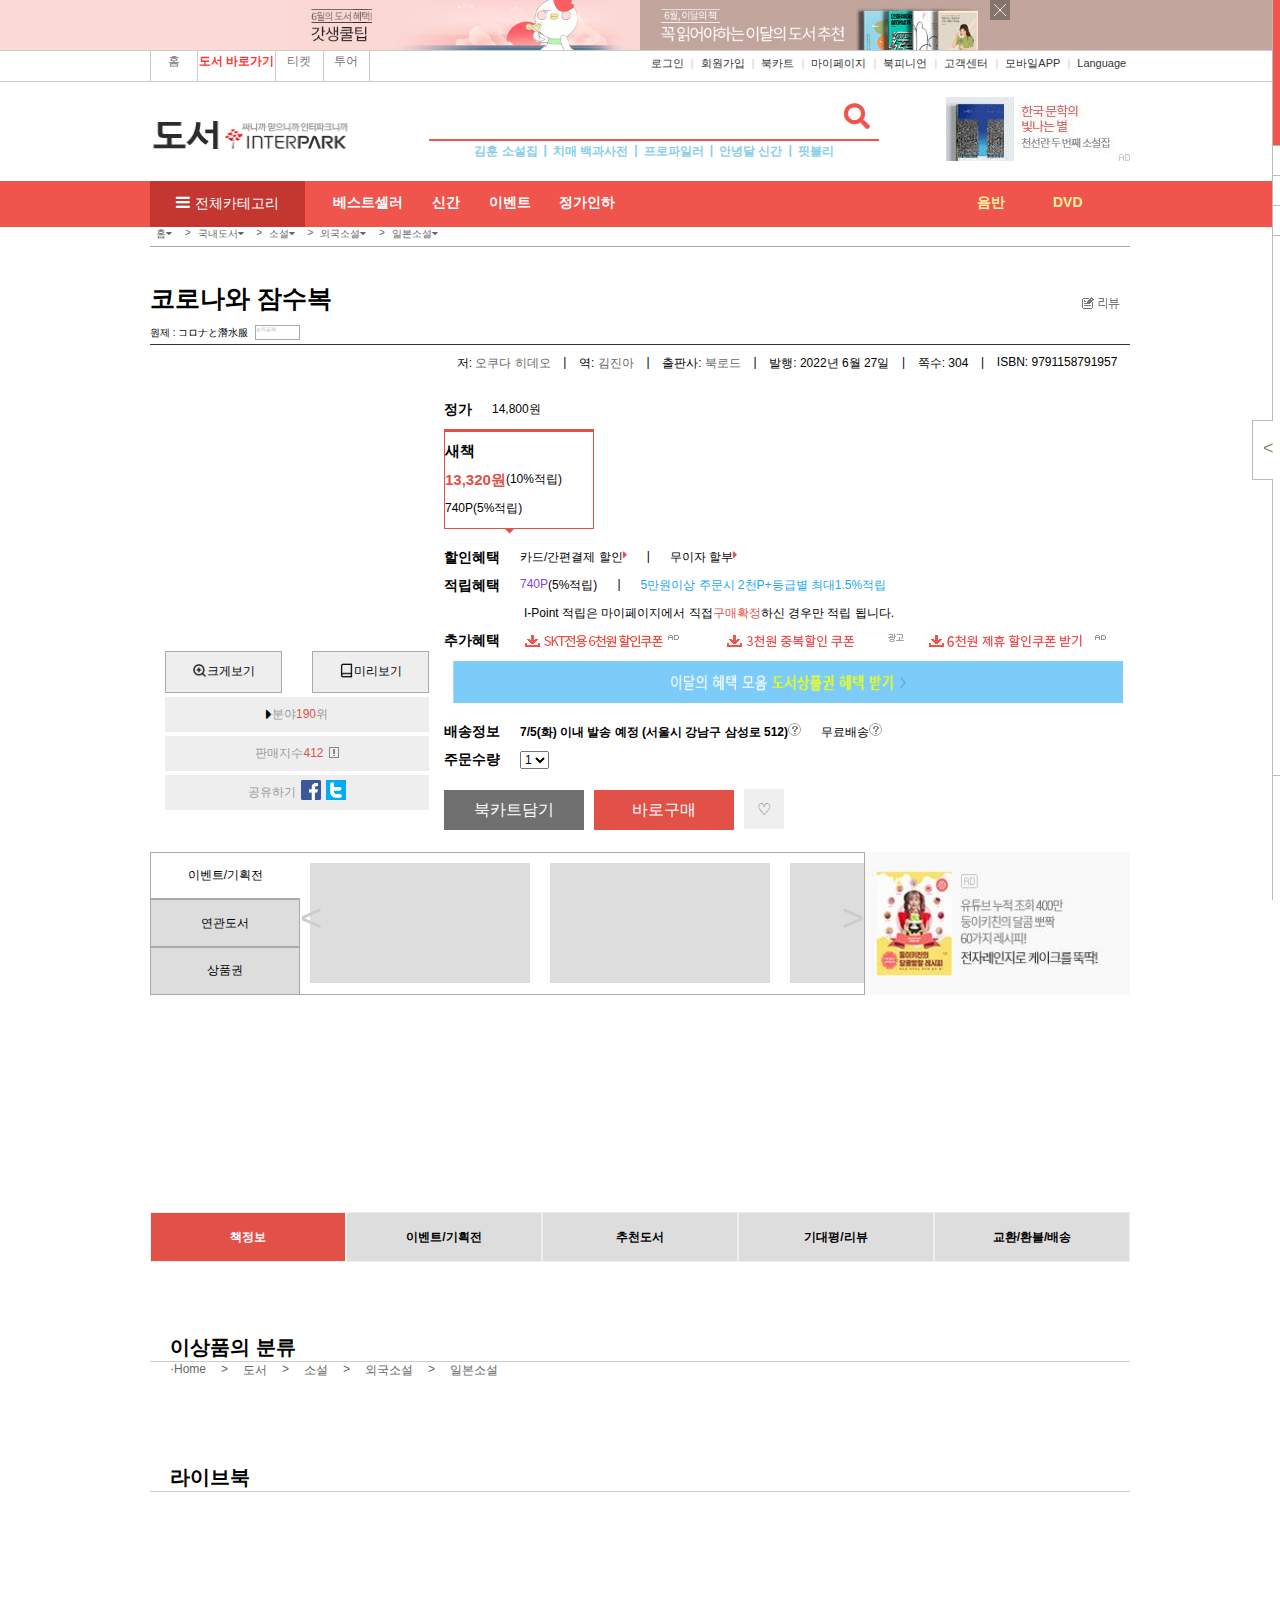
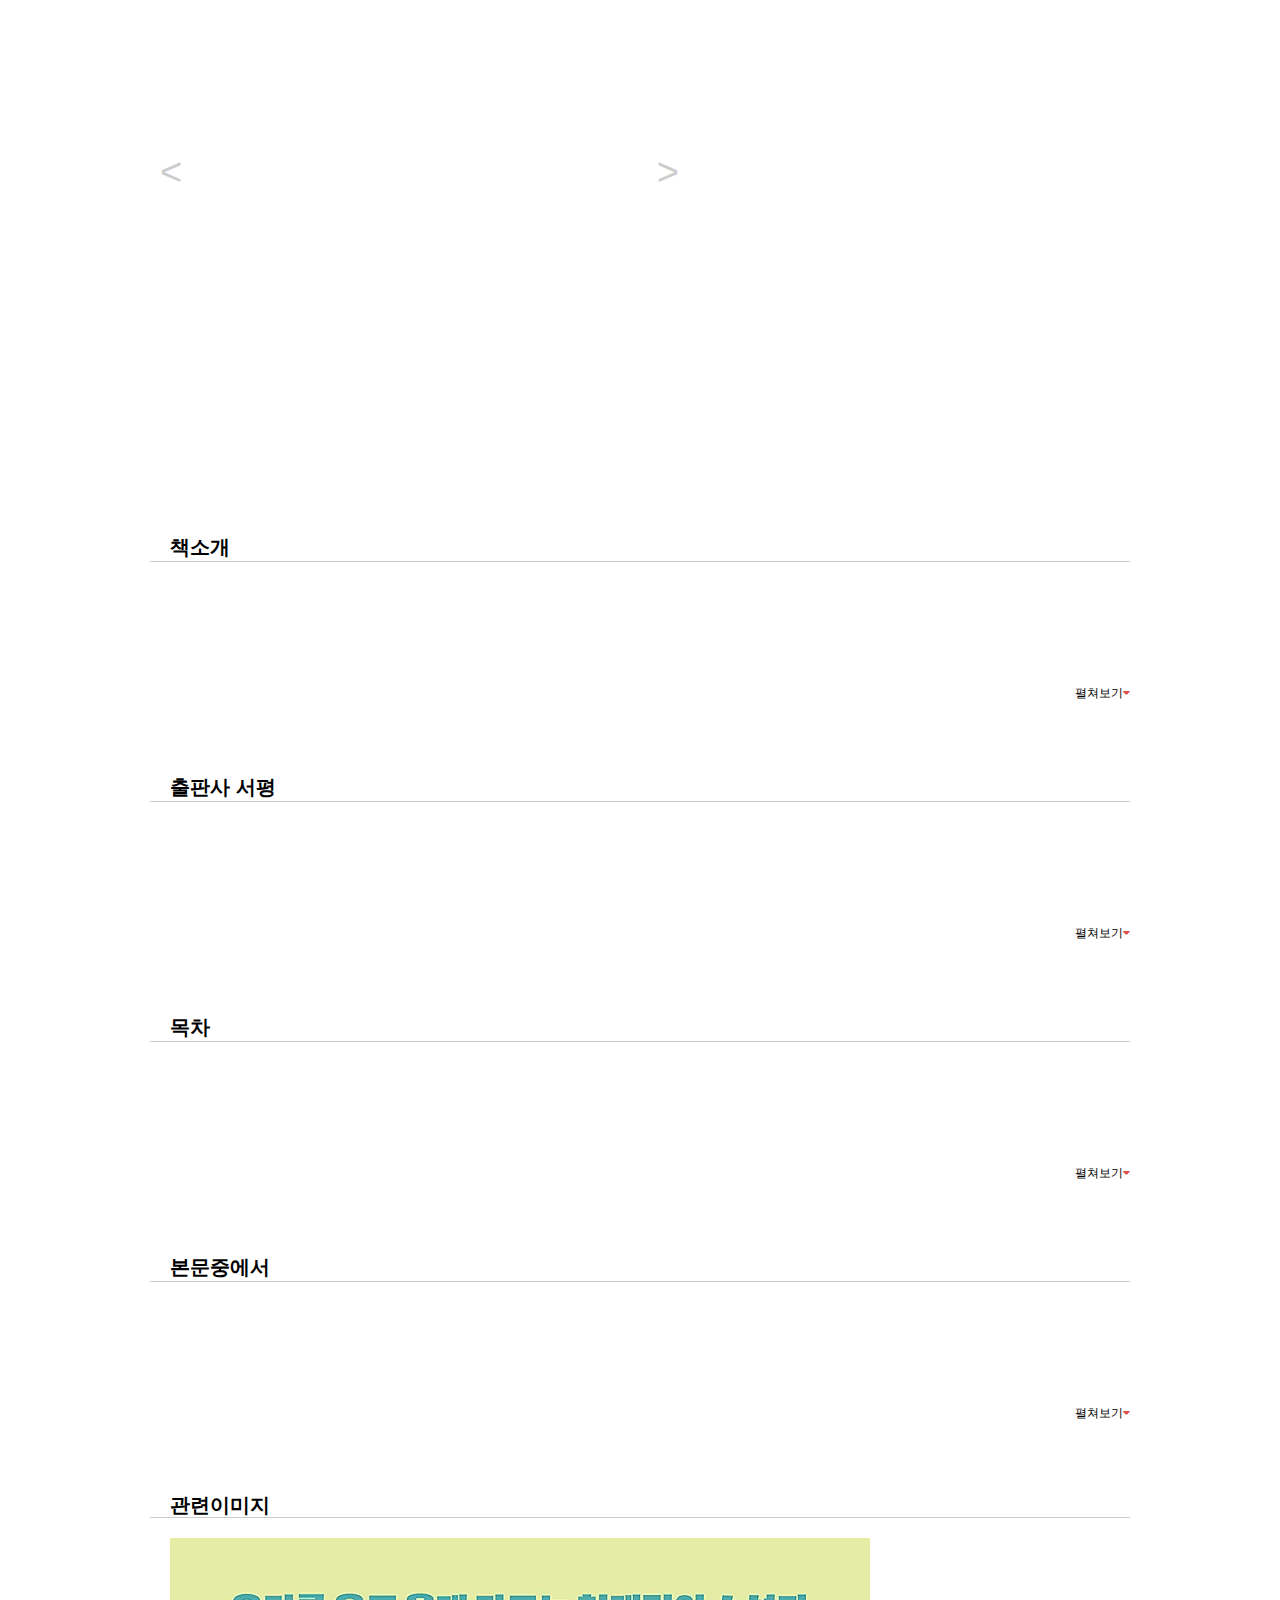
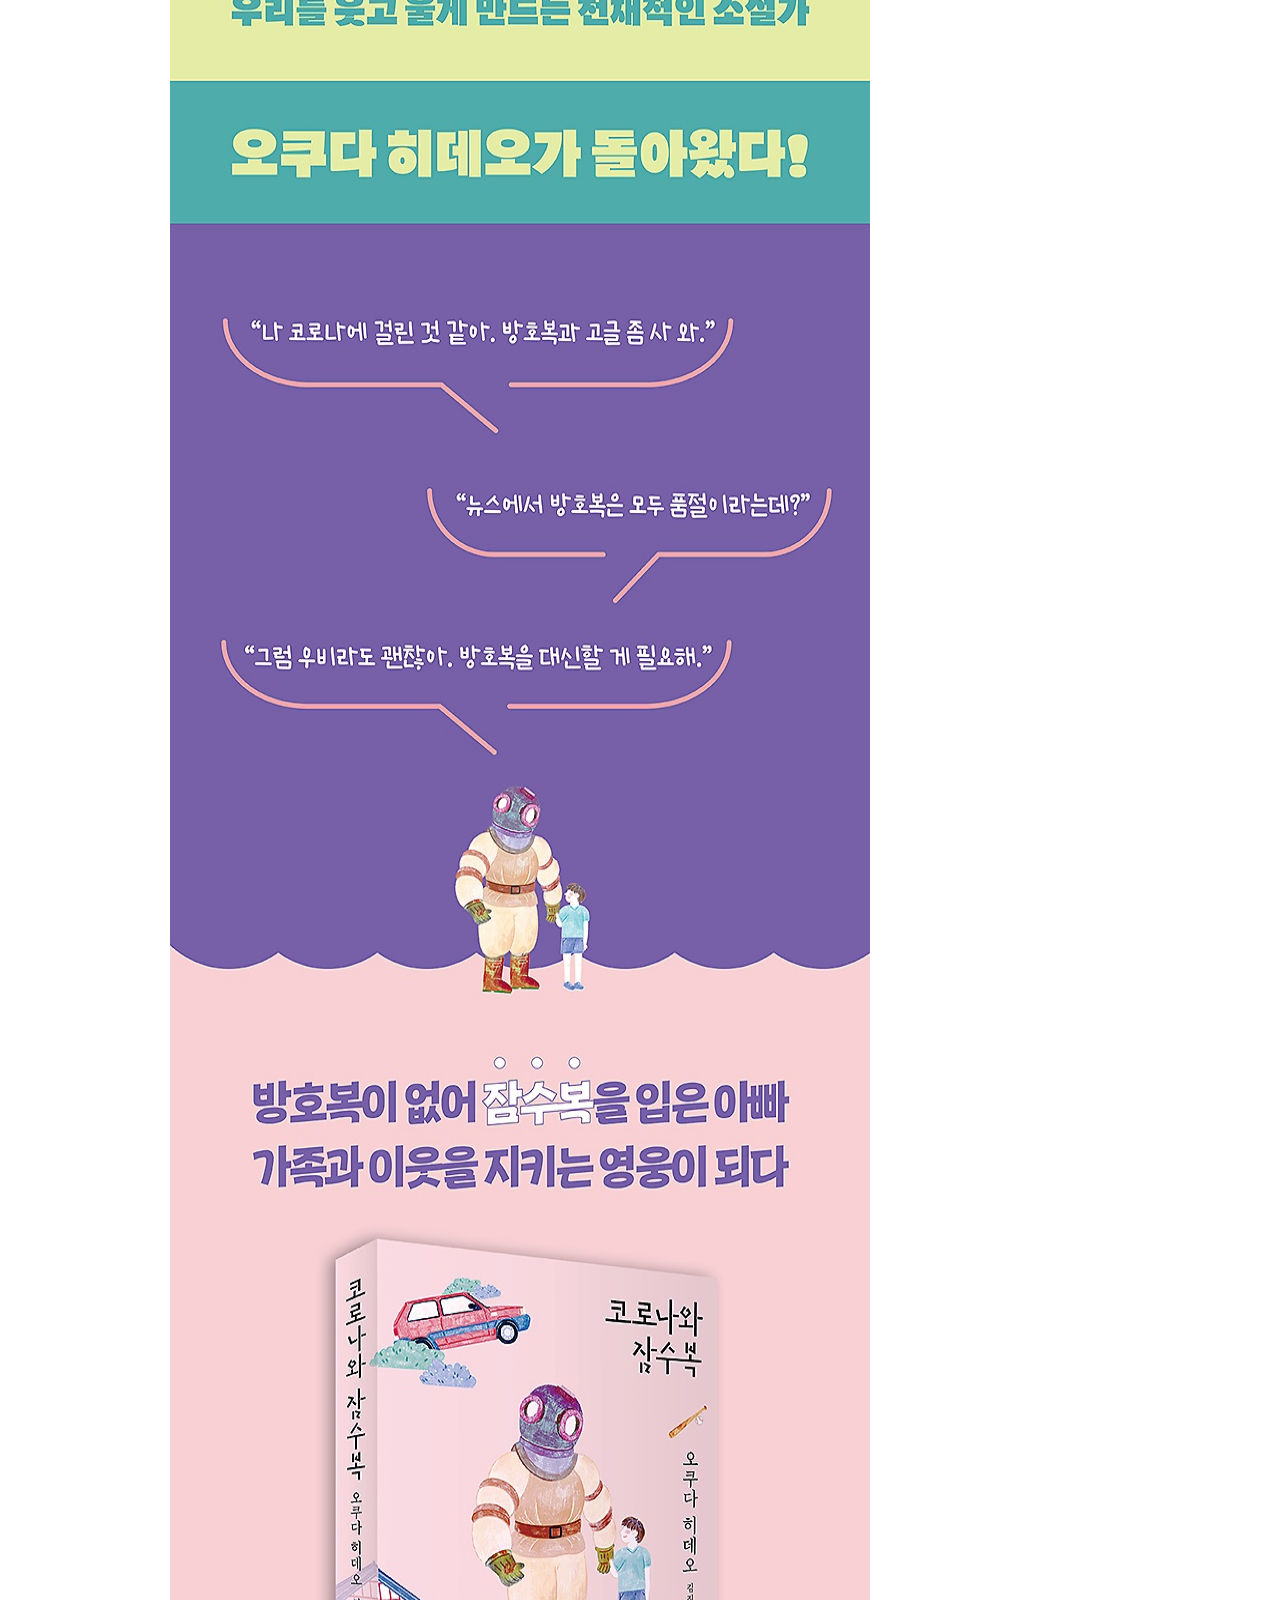
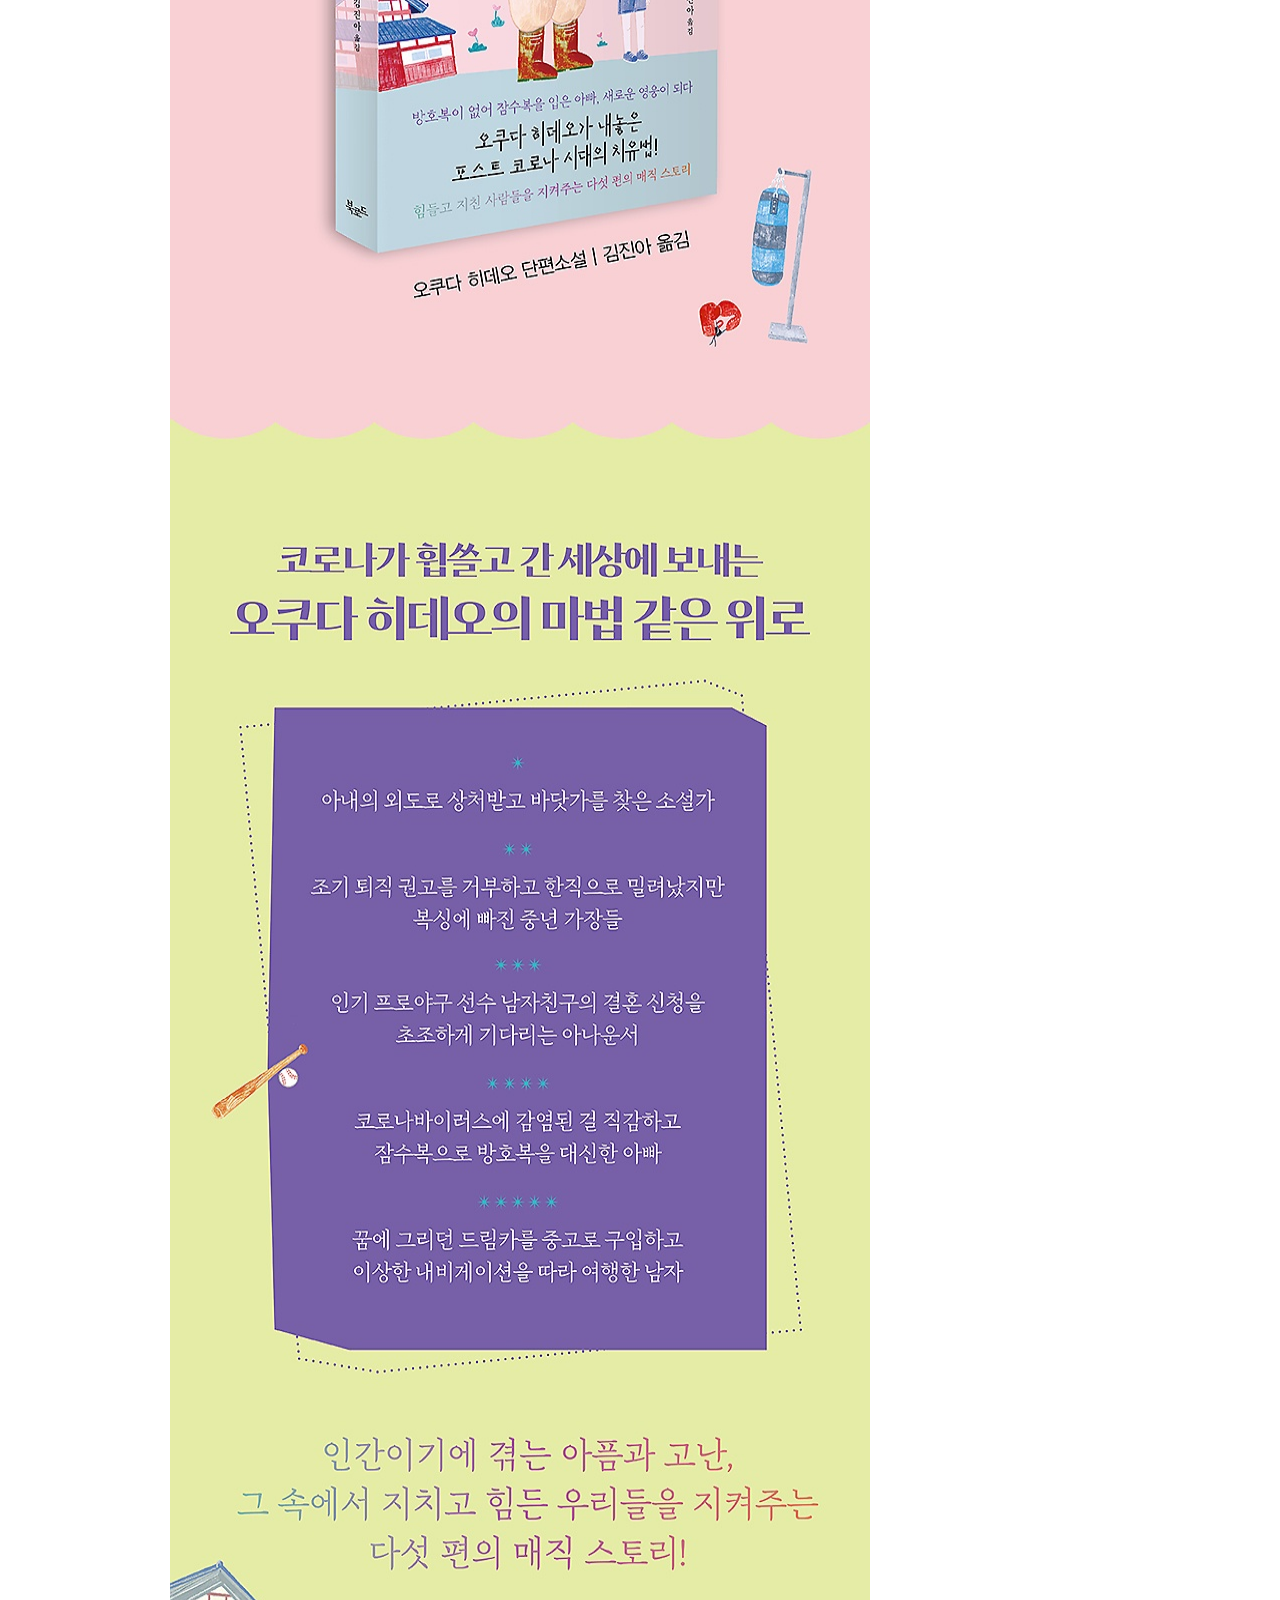
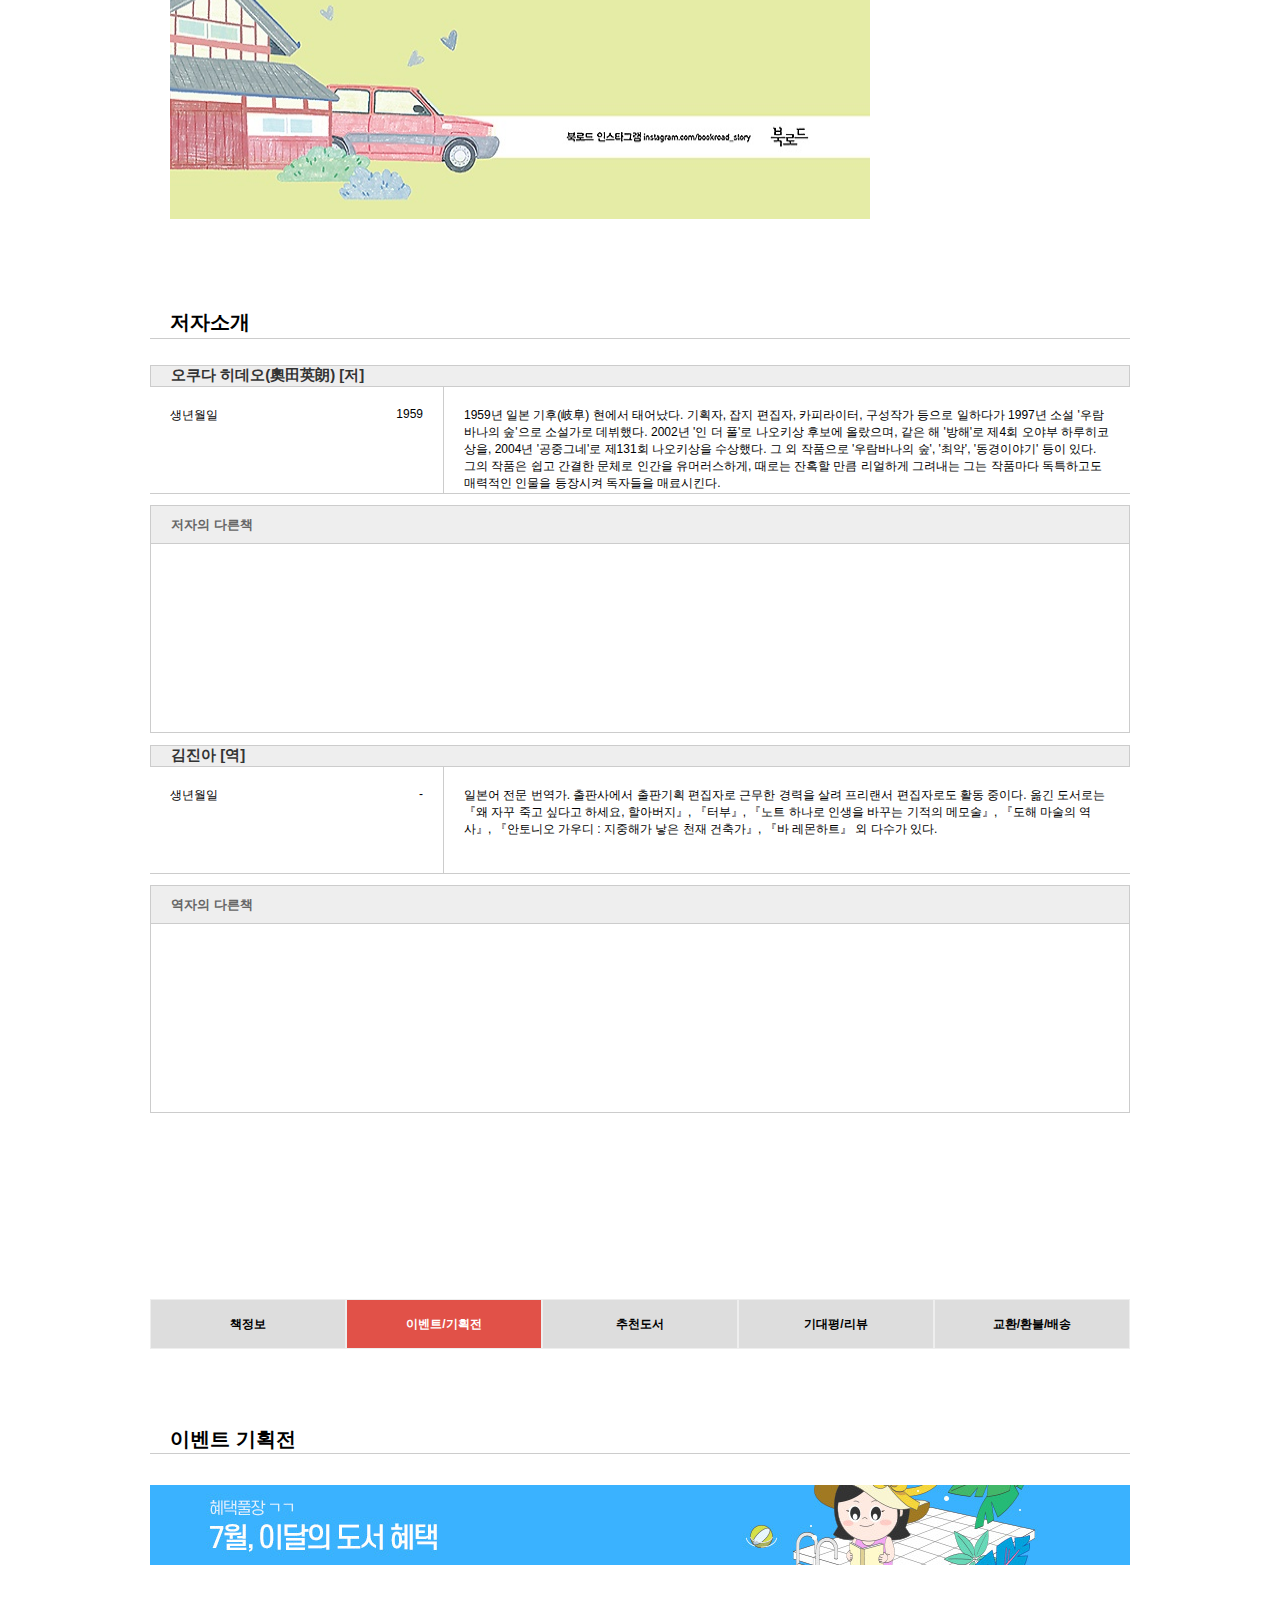
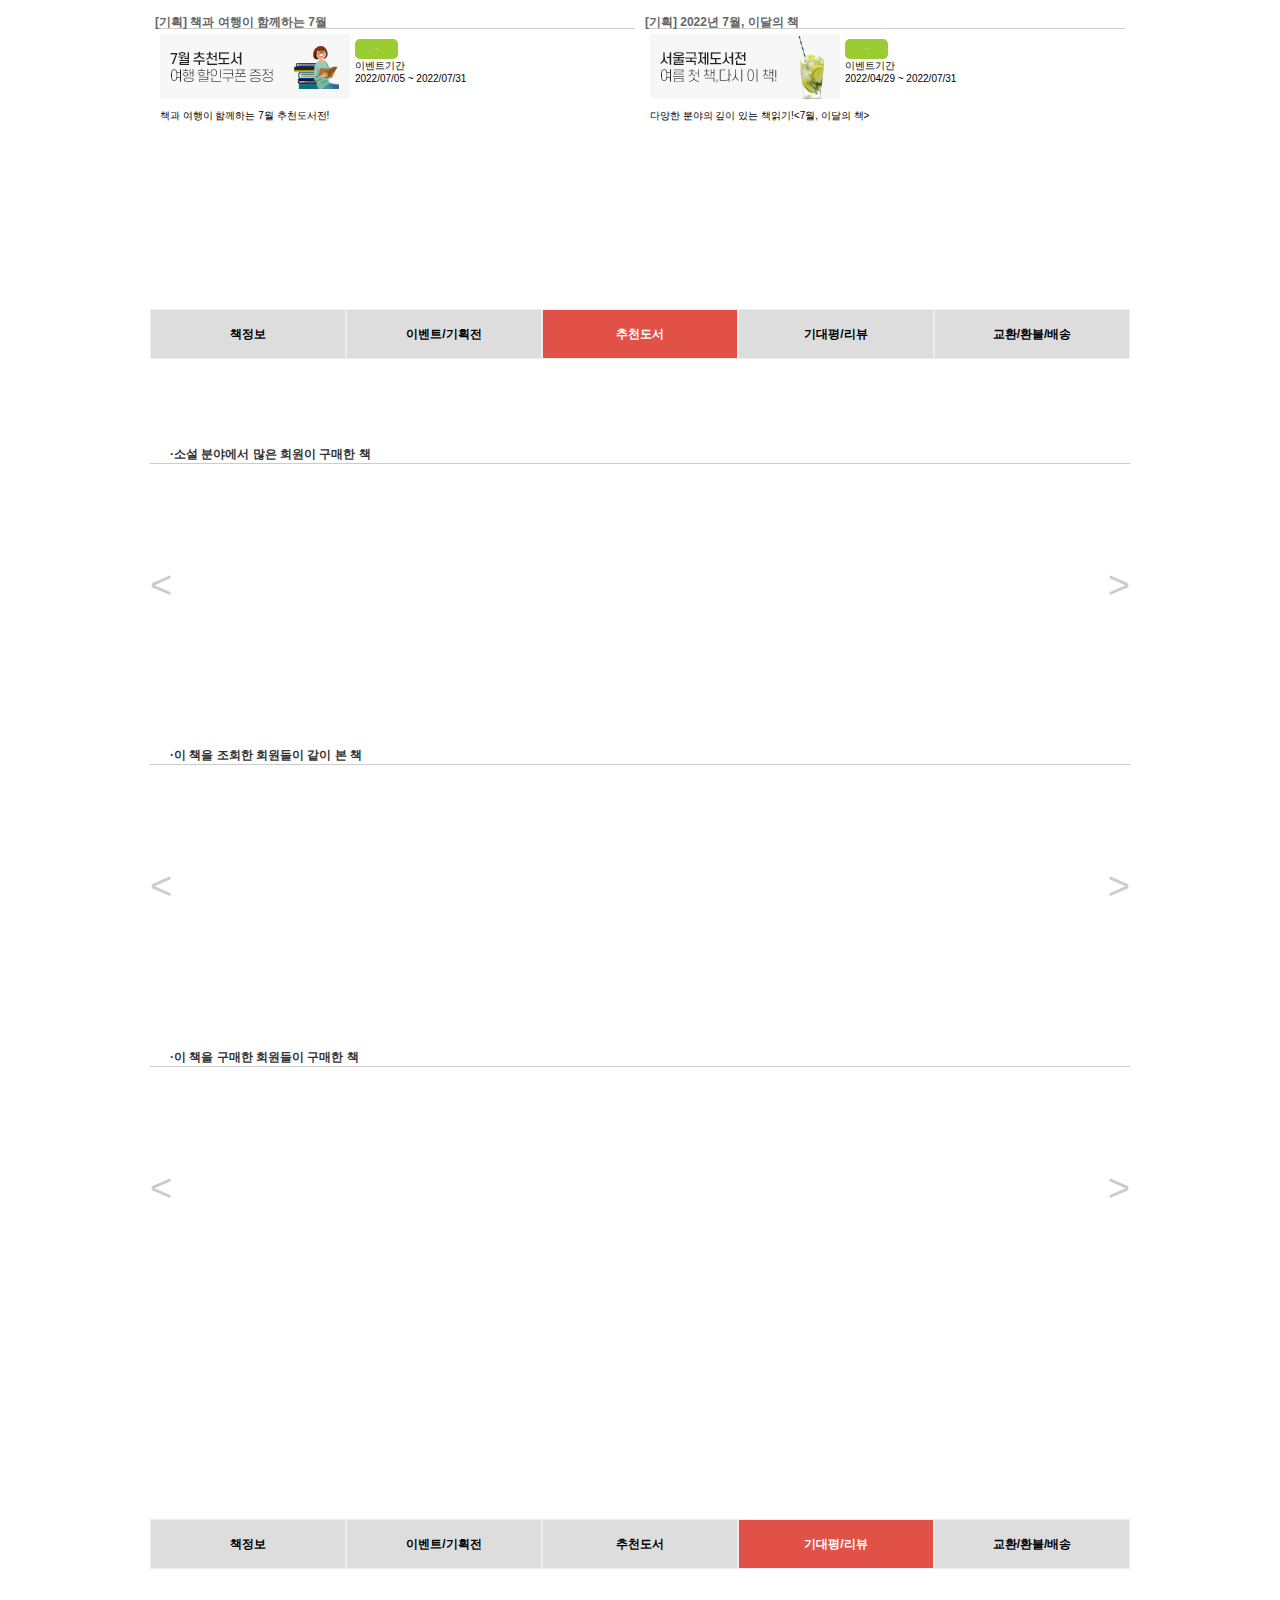
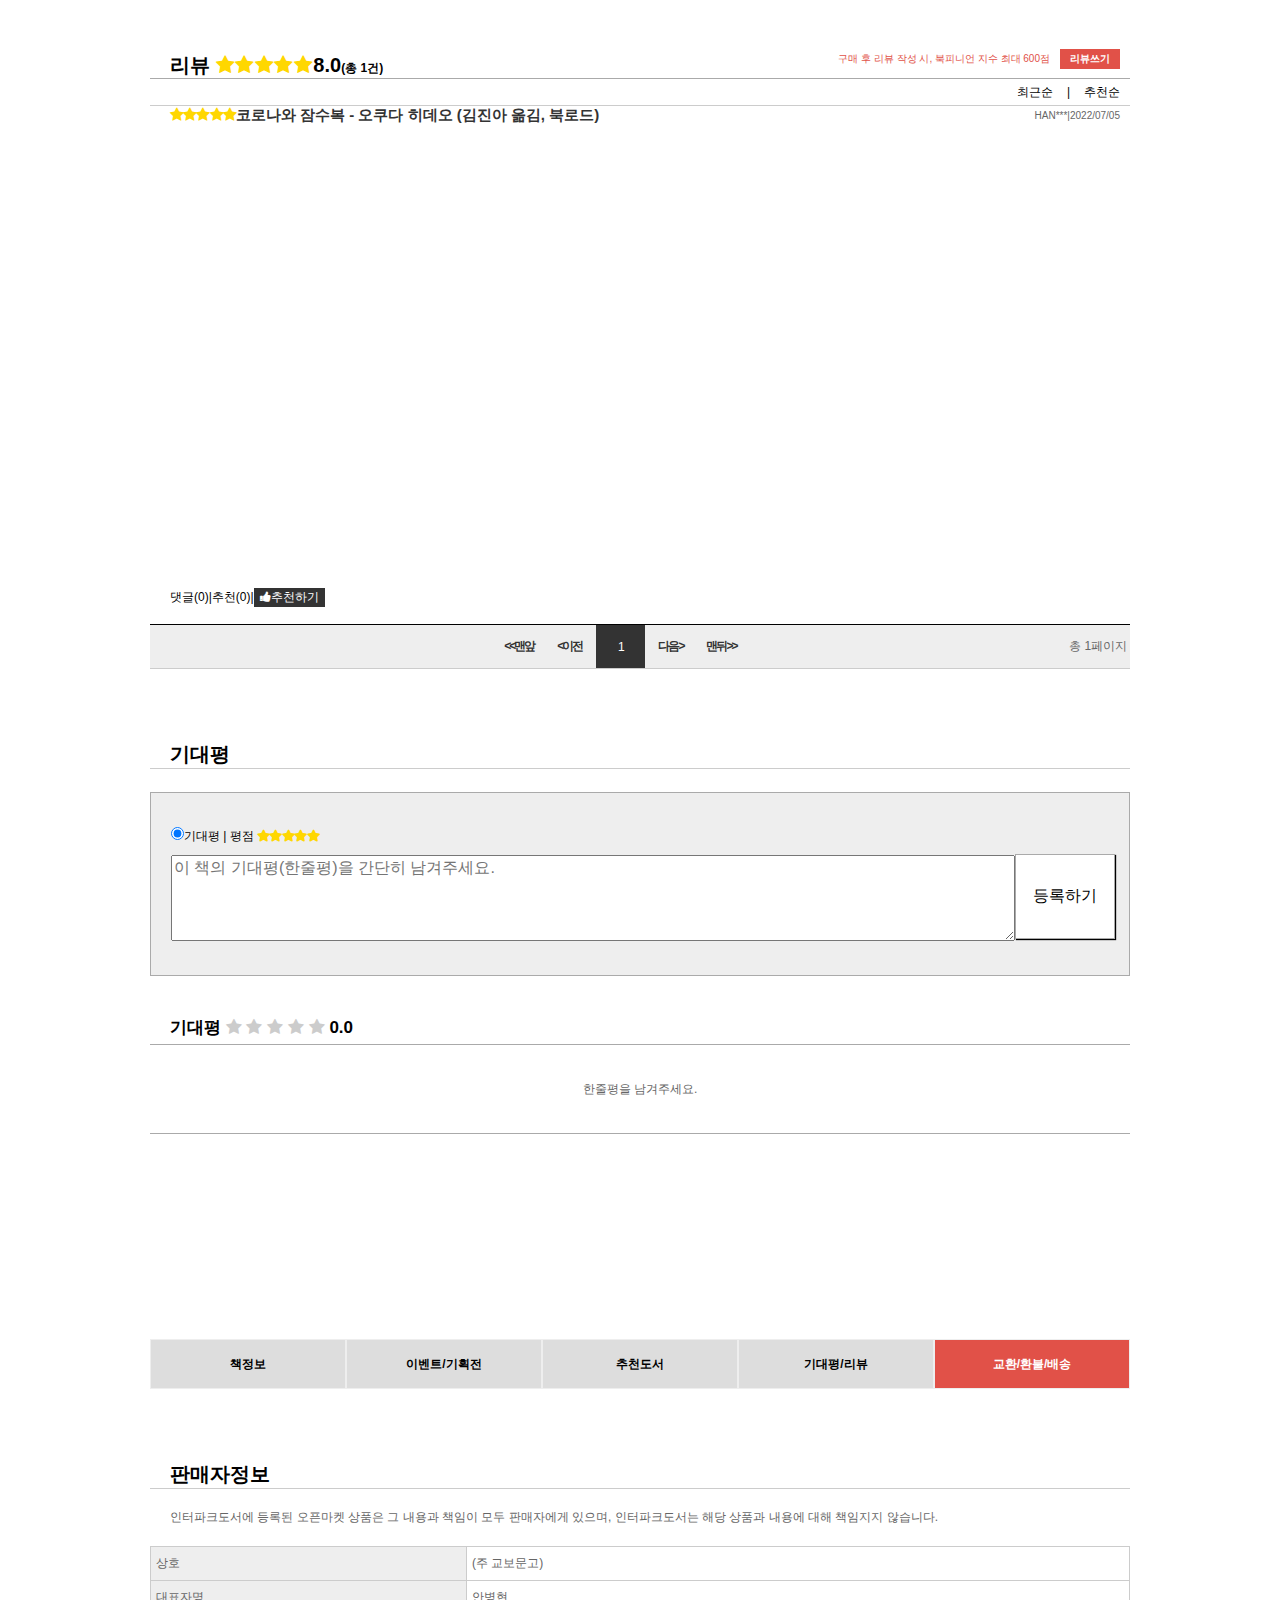
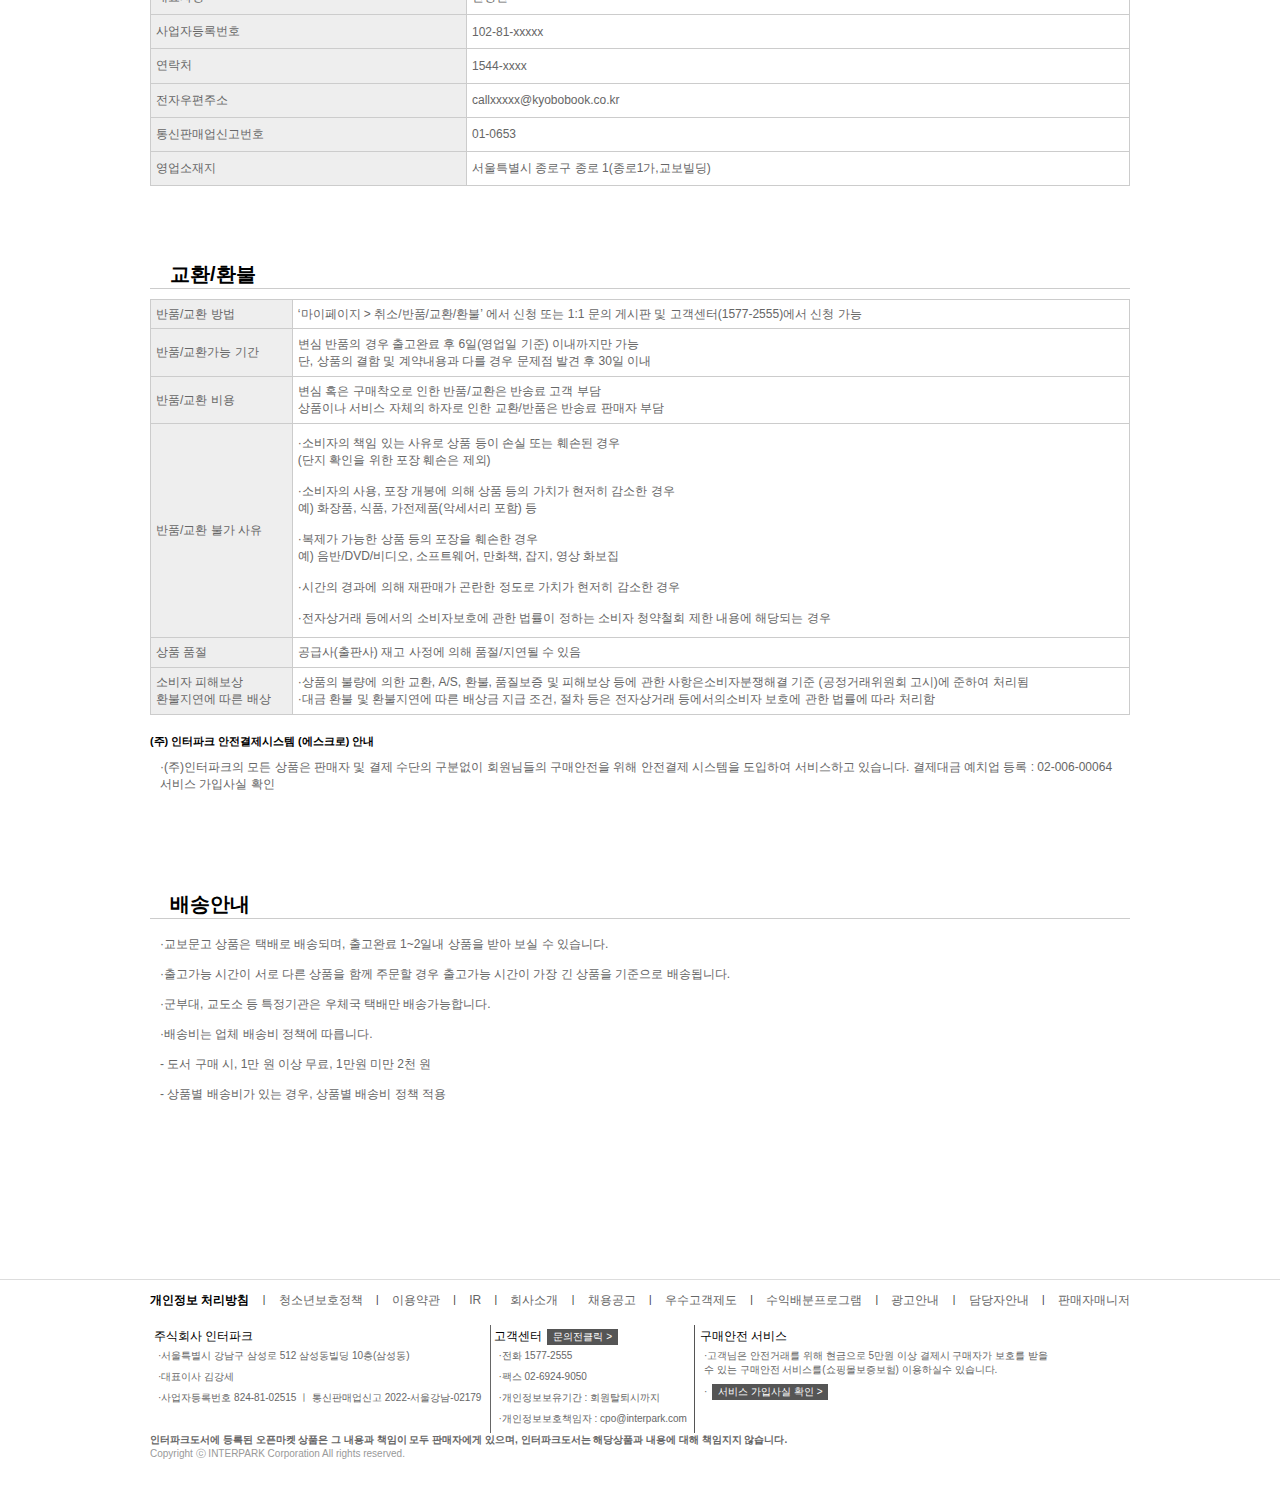
<file: sub.html>
<!DOCTYPE html>
<html lang="en">
<head>
    <meta charset="UTF-8">
    <meta http-equiv="X-UA-Compatible" content="IE=edge">
    <meta name="viewport" content="width=device-width, initial-scale=1.0">
    <title>♥싸니까 믿으니까 인터파크도서♥</title>
    <link rel="stylesheet" href="https://use.fontawesome.com/releases/v5.10.0/css/all.css">
    <link rel="stylesheet" href="https://cdnjs.cloudflare.com/ajax/libs/font-awesome/4.7.0/css/font-awesome.min.css">
    <link rel="stylesheet" href="css/reset.css">
    <!--헤더/푸터css-->
    <link rel="stylesheet" href="css/common.css">
    <!--서브메인css-->
    <link rel="stylesheet" href="css/sub/main.css">

    <script src="https://ajax.aspnetcdn.com/ajax/jQuery/jquery-3.6.0.min.js"></script>

    <!--헤더/로그인박스jq-->
    <script src="js/header_q.js"></script>
    <!--책사진js-->
    <script src="js/sub/bookproduct.js"></script>
    <!--상단이벤트/기획전js-->
    <script src="js/sub/sub_event.js"></script>
    <!--라이브북js-->
    <script src="js/sub/livebook.js"></script>
    <!--저자/역자소개js-->
    <script src="js/sub/authorBody1.js"></script>
    <script src="js/sub/authorBody2.js"></script>
    <!--추천도서js-->
    <script src="js/sub/recomBook1.js"></script>
    <script src="js/sub/recomBook2.js"></script>
    <script src="js/sub/recomBook3.js"></script>

    <!--이벤트/기획전jq-->
    <script src="js/sub/event_slide_jq.js"></script>

    <!--크게보기jq-->
    <script src="js/sub/big_view_jq.js"></script>

    <!--라이브북 슬라이드jq-->
    <script src="js/sub/livebook_slide_jq.js"></script>

    <!--메모장으로 텍스트가져오기js-->
    <script src="js/sub/memo_text_jq.js"></script>

    <!--접어보기/펼쳐보기jq-->
    <script src="js/sub/open_fold_jq.js"></script>
    <!--추천도서 슬라이드jq-->
    <script src="js/sub/recom_book_slide_jq.js"></script>

</head>


<body>
    <!--사이드 로그인창-->
    <div class="loginfixed">
        <div class="fixloginbox">
            <h3> LOGIN </h3>
            <p> 반갑습니다. <br> 로그인해주세요 </p>
            <button> 로그인 </button>
        </div>
        <div class="bixbox"> 도서상품권 <i class="fas fa-chevron-right"></i> </div>
        <div class="bixbox"> 북카트 <i class="fas fa-caret-up"></i> </div>
        <div class="bixbox"> 오늘 본 상품 <span>(1)</span> <i class="fas fa-caret-up"></i> </div>
        <div class="bixbox"> <img src="img/sidelogimg.jpg" alt=""> </div>
        <div class="bixbox">
            <div id="topBtn"> <i class="fas fa-caret-up noab"></i> TOP </div>
        </div>
        <div class="nextbox">
            <span class="prev"> &gt; </span>
            <span class="next"> &lt; </span>
        </div>
    </div>

    <header>
        <div id="topBanner">
            <div class="box1">
                <img src="img/topbanner1.jpg">
            </div>
            <div class="box2">
                <img src="img/topbanner2.jpg">
                <div class="box3">
                    <img src="img/closeBtn.png">
                </div>
            </div>
        </div>
        <div id="htopWrap">
            <div id="htop">

                <div id="home">
                    <div class="box"><a href="index.html" target="_self">홈</a></div>
                    <div class="box"><a href="index.html" target="_self">도서 바로가기</a></div>
                    <div class="box"><a href="#">티켓</a></div>
                    <div class="box"><a href="#">투어</a></div>
                </div>

                <div id="login">
                    <ul class="login">
                        <li><a href="#">로그인</a></li>
                        <li class="sbar"><a href="#">|</a></li>
                        <li><a href="#">회원가입</a></li>
                        <li class="sbar"><a href="#">|</a></li>
                        <li><a href="#">북카트</a></li>
                        <li class="sbar"><a href="#">|</a></li>
                        <li><a href="#">마이페이지
                                <ul class="sub">
                                    <li><a href="#"><strong>·</strong>마이도서</a></li>
                                    <li><a href="#"><strong>·</strong>주문배송조회</a></li>
                                    <li><a href="#"><strong>·</strong>I-포인트적립</a></li>
                                    <li><a href="#"><strong>·</strong>나의할인쿠폰</a></li>
                                    <li><a href="#"><strong>·</strong>회원수정</a></li>
                                </ul>
                            </a></li>
                        <li class="sbar"><a href="#">|</a></li>
                        <li><a href="#">북피니언</a></li>
                        <li class="sbar"><a href="#">|</a></li>
                        <li><a href="#">고객센터</a></li>
                        <li class="sbar"><a href="#">|</a></li>
                        <li><a href="#">모바일APP</a></li>
                        <li class="sbar"><a href="#">|</a></li>
                        <li><a href="#">Language
                                <ul class="sub">
                                    <li><a href="#"><strong>·</strong>English</a></li>
                                    <li><a href="#"><strong>·</strong>日本語</a></li>
                                    <li><a href="#"><strong>·</strong>中文</a></li>
                                </ul>
                            </a></li>
                    </ul>
                </div>

            </div>
        </div>

        <div id="hsecWrap">
            <div id="hsec">
                <div id="logo">
                    <a href="index.html" target="_self"><img src="img/logo.jpg"></a>
                </div>
                <div id="serchWrap">
                    <div id="serchtop"></div>
                    <div id="serch">
                        <input name="serch">
                        <div id="serchbtn">
                            <a href="#"><i class="fas fa-search"></i></a>
                        </div>
                    </div>
                    <div id="serchBot">
                        <ul>
                            <li><a href="#">김훈 소설집</a></li>
                            <li class="sbar">|</li>
                            <li><a href="#">치매 백과사전</a></li>
                            <li class="sbar">|</li>
                            <li><a href="#">프로파일러</a></li>
                            <li class="sbar">|</li>
                            <li><a href="#">안녕달 신간</a></li>
                            <li class="sbar">|</li>
                            <li><a href="#">핏블리</a></li>
                        </ul>
                    </div>
                </div>
                <div id="ad">
                    <a href="#"><img src="img/ad.jpg"></a>
                </div>
            </div>
        </div>

        <!--카테고리-->
        <div id="hbotWrap">
            <nav>
                <div id="categoryAll">
                    <span class="fa fa-bars" title="menu"></span>
                </div>
                <!--전체카테고리 메뉴-->
                <div class="categoryMenu">
                    <div class="categoryWrap">

                        <div class="category1">
                            <h1>국내도서</h1>
                            <div class="cate1Box1">
                                <ul class="ko">
                                    <li><a href="#">소설</a></li>
                                    <li><a href="#">장르소설</a></li>
                                    <li><a href="#">시ㆍ에세이</a></li>
                                    <li><a href="#">경제경영</a></li>
                                    <li><a href="#">자기계발</a></li>
                                    <li><a href="#">사회과학</a></li>
                                    <li><a href="#">역사ㆍ문화</a></li>
                                    <li><a href="#">예술ㆍ대중문화</a></li>
                                    <li><a href="#">인문</a></li>
                                    <li><a href="#">자연ㆍ과학</a></li>
                                    <li><a href="#">종교ㆍ역학</a></li>
                                    <li><a href="#">유아</a></li>
                                    <li><a href="#">아동</a></li>
                                    <li><a href="#">가정과생활</a></li>
                                    <li><a href="#">청소년</a></li>
                                    <li><a href="#">초등학습</a></li>
                                    <li><a href="#">중등학습</a></li>
                                    <li><a href="#">고등학습</a></li>
                                    <li><a href="#">국어ㆍ외국어ㆍ사전</a></li>
                                </ul>
                            </div>

                            <div calss="cate1Box2">
                                <ul class="ko">
                                    <li><a href="#">자격서수험서</a></li>
                                    <li><a href="#">공무원수험서</a></li>
                                    <li><a href="#">컴퓨터ㆍ인터넷</a></li>
                                    <li><a href="#">전공ㆍ대학교재</a></li>
                                    <li><a href="#">여행</a></li>
                                    <li><a href="#">취미레져</a></li>
                                    <li><a href="#">건강뷰티</a></li>
                                    <li><a href="#">잡지</a></li>
                                    <li><a href="#">만화ㆍ라이트노벨</a></li>
                                    <li><a href="#">유아동전집</a></li>
                                    <li><a href="#">예약판매</a></li>
                                </ul>
                            </div>
                        </div>

                        <div class="category2">
                            <h1>외국도서</h1>
                            <ul class="ko1">
                                <li><a href="#">어린이</a></li>
                                <li><a href="#">문학</a></li>
                                <li><a href="#">ELTㆍ사전</a></li>
                                <li><a href="#">컴퓨터</a></li>
                                <li><a href="#">경제ㆍ인문</a></li>
                                <li><a href="#">실용ㆍ예술</a></li>
                                <li><a href="#">대학ㆍ전문서적</a></li>
                                <li><a href="#">해외잡지</a></li>
                                <li><a href="#">학습교구/게임</a></li>
                                <li><a href="#">프랑스도서</a></li>
                                <li><a href="#">예약판매</a></li>
                                <li><a href="#">원서vs번역서</a></li>
                            </ul>
                        </div>

                        <div class="category3">
                            <h1>음반</h1>
                            <ul class="ko2">
                                <li><a href="#">가요</a></li>
                                <li><a href="#">팝</a></li>
                                <li><a href="#">클래식</a></li>
                                <li><a href="#">국악</a></li>
                                <li><a href="#">일본음악</a></li>
                                <li><a href="#">락</a></li>
                                <li><a href="#">뉴에이지</a></li>
                                <li><a href="#">해외구매</a></li>
                                <li><a href="#">수입음반</a></li>
                                <li><a href="#">재즈</a></li>
                                <li><a href="#">유아ㆍ아동ㆍ태교</a></li>
                                <li><a href="#">뮤직 DVD</a></li>
                                <li><a href="#">O.S.T</a></li>
                                <li><a href="#">월드뮤직</a></li>
                                <li><a href="#">종교</a></li>
                                <li><a href="#">예약판매</a></li>
                                <li><a href="#">스타샵</a></li>
                                <li><a href="#">아티스트파일</a></li>
                                <li><a href="#">LP</a></li>
                            </ul>
                        </div>

                        <div class="category4">
                            <h1>DVD</h1>
                            <ul class="ko3">
                                <li><a href="#">블루레이</a></li>
                                <li><a href="#">EBS교육용</a></li>
                                <li><a href="#">유아동ㆍ교육 DVD</a></li>
                                <li><a href="#">영화</a></li>
                                <li><a href="#">다큐멘터리</a></li>
                                <li><a href="#">건강ㆍ취미ㆍ스포츠</a></li>
                                <li><a href="#">TV시리즈</a></li>
                                <li><a href="#">해외구매</a></li>
                                <li><a href="#">블루레이해외구매</a></li>
                                <li><a href="#">애니메이션</a></li>
                                <li><a href="#">예약판매</a></li>
                            </ul>
                        </div>

                        <div class="category5">
                            <h1>굿즈#</h1>
                            <ul class="ko4">
                                <li><a href="#">문구/팬시</a></li>
                                <li><a href="#">사무/학용</a></li>
                                <li><a href="#">학습</a></li>
                                <li><a href="#">독서용품</a></li>
                            </ul>
                        </div>

                    </div>
                </div>

                <div id="category1">
                    <ul>
                        <li><a href="#">베스트셀러</a></li>
                        <li><a href="#">신간</a></li>
                        <li><a href="#">이벤트</a></li>
                        <li><a href="#">정가인하</a></li>
                    </ul>
                </div>

                <div id="category2Wrap">
                    <div id="category2">
                        <ul>
                            <li><a href="#">음반</a></li>
                            <li><a href="#">DVD</a></li>
                        </ul>
                    </div>
                </div>

            </nav>
        </div>

    </header>

    <div id="cateWrap">
        <div id="cate">
            <ul>
                <li><a href="#">홈</a><i class="fa fa-caret-down"></i></li>
                <li><span class="next">&gt;</span></li>
                <li><a href="#">국내도서</a><i class="fa fa-caret-down"></i></li>
                <li><span class="next">&gt;</span></li>
                <li><a href="#">소설</a><i class="fa fa-caret-down"></i></li>
                <li><span class="next">&gt;</span></li>
                <li><a href="#">외국소설</a><i class="fa fa-caret-down"></i></li>
                <li><span class="next">&gt;</span></li>
                <li><a href="#">일본소설</a><i class="fa fa-caret-down"></i></li>                
            </ul>
        </div>
    </div>

    <div id="bookInfoWrap">

        <div id="bigViewWrap">
            <div class="imgbox"></div>
            <div class="boxTxt"></div>
        </div>

        <div id="bookInfo">
            <div class="bookTitle">
                <h1>코로나와 잠수복<a href="#"><img src="img/sub/reviewbtn.png"></a></h1>
                <p>원제 : コロナと潛水服</p><span>소득공제</span>
            </div>
            <div class="bookproduct">
                <div class="box1">
                    <div class="book">
                        <div class="imgbox"></div>
                        <div class="btnbox">
                            <div class="btn"><img src="img/sub/icon_bigview.webp">크게보기</div>
                            <div class="btn"><img src="img/sub/icon_preview.webp">미리보기</div>
                        </div>
                        <div class="boxWrap">
                            <div class="box"><i class="fa fa-caret-right"></i><a href="#"><p>분야<span>190</span>위</p></a></div>
                            <div class="box"><a href="#"><p>판매지수<span>412</span></p></a><a href="#"><img src="img/sub/icon_carot.png"></a></div>
                            <div class="box"><a href="#"><p>공유하기</p></a><a href="#"><img src="img/sub/fbicon.webp" class="icon"><img src="img/sub/twiticon.webp" class="icon"></a></div>
                        </div>
                    </div>
                    
                    <div class="bookinfo">
                        <!--저자/역자/출판사 etc-->
                        <div class="infocate">
                            <ul>
                                <li>저: <span><a href="#">오쿠다 히데오</a></span></li>
                                <li>|</li>
                                <li>역: <span><a href="#">김진아</a></span></li>
                                <li>|</li>
                                <li>출판사: <span><a href="#">북로드</a></span></li>
                                <li>|</li>
                                <li>발행: 2022년 6월 27일</li>
                                <li>|</li>
                                <li>쪽수: 304</li>
                                <li>|</li>
                                <li>ISBN: 9791158791957</li>                                
                            </ul>
                        </div>

                        <!--제품 상세가격/혜택-->
                        <div class="productinfo">      
                            <ul>
                                <li><h4>정가</h4></li>
                                <li><p>14,800원</p></li>
                            </ul> 
                            <ul class="pricebox">
                                <li><h4>새책</h4></li>
                                <li><span>13,320원</span>(10%적립)</li>
                                <li>740P(5%적립)</li>
                                <i class="fa fa-caret-down"></i>
                            </ul>              
                            
                            <ul>
                                <li><h4>할인혜택</h4></li>
                                <li><a href="#"><p>카드/간편결제 할인</p><i class="fa fa-caret-right"></i></a></li>
                                <li>|</li>
                                <li><a href="#"><p>무이자 할부</p><i class="fa fa-caret-right"></i></a></li>
                            </ul>

                            <ul>
                                <li><h4>적립혜택</h4></li>
                                <li><span style="color:#7a45e7">740P</span><p>(5%적립)</p></li>
                                <li>|</li>
                                <li><a href="#"><p style="color:#17a9ef">5만원이상 주문시 2천P+등급별 최대1.5%적립</p></a></li>
                            </ul>
                            
                            <ul>
                                <li></li>
                                <li></li>
                                <li></li>
                                <li></li>
                                <li>I-Point 적립은 마이페이지에서 직접 <span style="color:#e15148">구매확정</span>하신 경우만 적립 됩니다.</li>
                            </ul>

                            <ul>
                                <li><h4>추가혜택</h4></li>
                                <li><a href="#"><img src="img/sub/cuponimg1.jpg"></a></li>
                                <li><a href="#"><img src="img/sub/cuponimg2.png"></a></li>
                                <li><a href="#"><img src="img/sub/cuponimg3.jpg"></a></li>
                            </ul>

                            
                            <div class="imgbox">
                                <a href="#"><img src="img/sub/probanner.jpg"></a>
                            </div>   

                            <ul>
                                <li><h4>배송정보</h4></li>
                                <li><h5>7/5(화) 이내 발송 예정 (서울시 강남구 삼성로 512)<img src="img/sub/icon_quest.gif"></h5></li>
                                <li><p>무료배송<img src="img/sub/icon_quest.gif"></p></li>
                            </ul>

                            <ul>
                                <li><h4>주문수량</h4></li>
                                <li>
                                    <select name="select" id="select">
                                        <option>1</option>
                                        <option>2</option>
                                        <option>3</option>
                                        <option>4</option>
                                        <option>5</option>
                                    </select>                                                                            
                                </li>
                            </ul>
                            
                            
                                         
                            <button>북카트담기</button><button>바로구매</button><button>♡</button>
                        </div>
                    </div>
                </div>

                <!--이벤트/기획전-->
                <div class="box2">    
                    <div class="eventcate">
                        <div class="box"><p>이벤트/기획전</p></div>
                        <div class="box"><p>연관도서</p></div>
                        <div class="box"><p>상품권</p></div>
                    </div>
                    <div class="slideWrap">
                        <ul class="eventslide">
                            <li>
                                <div class="imgbox"></div>
                                <div class="boxTxt"></div>
                            </li>
                            <li>
                                <div class="imgbox"></div>
                                <div class="boxTxt"></div>
                            </li>
                            <li>
                                <div class="imgbox"></div>
                                <div class="boxTxt"></div>
                            </li>                            
                        </ul>
                        <span class="eventprev">&lt;</span>
                        <span class="eventnext">&gt;</span>
                    </div>
                    <div class="adbox">
                        <img src="img/sub/eventadbannerimg.jpg">
                    </div>
                </div>

            </div>
        </div>

    </div>

    <!--중앙 네비게이션-->
    <div class="cateNavWrap1">
        <div class="cateNav">
            <div class="box">책정보</div>
            <div class="box">이벤트/기획전</div>
            <div class="box">추천도서</div>
            <div class="box">기대평/리뷰</div>
            <div class="box">교환/환불/배송</div>
        </div>
    </div>

    <!--이상품의 분류-->
    <div id="proFieldWrap">
        <div id="proField">
            <div class="box">
                <h1>이상품의 분류</h1>
            </div>
            <div class="box">
                <ul>
                    <li><a href="#">·Home</a></li>
                    <li>&gt;</li>
                    <li><a href="#">도서</a></li>
                    <li>&gt;</li>
                    <li><a href="#">소설</a></li>
                    <li>&gt;</li>
                    <li><a href="#">외국소설</a></li>
                    <li>&gt;</li>
                    <li><a href="#">일본소설</a></li>                    
                </ul>
            </div>
        </div>
    </div>

    <!--라이브북-->
    <div id="liveBookWrap">        
        <div id="liveBook">
            <div id="liveTitle">
                <h1>라이브북</h1>
            </div>
            <div id="liveBody">
                <div class="box1">
                    <div class="slideWrap">
                        <ul class="liveslide">
                            <li></li>
                            <li></li>
                            <li></li>
                            <li></li>
                            <li></li>
                            <li></li>
                            <li></li>
                            <li></li>
                            <li></li>                            
                        </ul>
                    </div>
                    <span class="liveprev">&lt;</span>
                    <span class="livenext">&gt;</span>
                </div>
                <div class="box2">
                    <div class="imgboxWrap">
                        <div class="imgbox"></div>
                        <div class="imgbox"></div>
                        <div class="imgbox"></div>
                        <div class="imgbox"></div>
                        <div class="imgbox"></div>
                        <div class="imgbox"></div>
                        <div class="imgbox"></div>
                        <div class="imgbox"></div>
                        <div class="imgbox"></div>
                    </div>
                </div>
            </div>
        </div>
    </div>

    <!--책소개-->
    <div id="introBookWrap">
        <div id="introTitle">
            <h1>책소개</h1>
        </div>
        <div id="introBook"></div>
    </div>

    <div class="toggleWrap">
        <div class="toggleBtn1">
            <span class="up">접어보기<i class="fa fa-caret-up"></i></span>
            <span class="down">펼쳐보기<i class="fa fa-caret-down"></i></span> 
        </div>
    </div>

    <!--출판사 서평-->
    <div id="seopWrap">
        <div id="seopTitle">
            <h1>출판사 서평</h1>
        </div>
        <div id="seop"></div>
    </div>

    <div class="toggleWrap">
        <div class="toggleBtn2">
            <span class="up">접어보기<i class="fa fa-caret-up"></i></span>
            <span class="down">펼쳐보기<i class="fa fa-caret-down"></i></span> 
        </div>
    </div>
    
    <!--목차-->
    <div id="listWrap">
        <div id="listTitle">
            <h1>목차</h1>
        </div>
        <div id="list"></div>
    </div>

    <div class="toggleWrap">
        <div class="toggleBtn3">
            <span class="up">접어보기<i class="fa fa-caret-up"></i></span>
            <span class="down">펼쳐보기<i class="fa fa-caret-down"></i></span> 
        </div>
    </div>

    <!--본문중에서-->
    <div id="articleWrap">
        <div id="articleTitle">
            <h1>본문중에서</h1>
        </div>
        <div id="article"></div>
    </div>

    <div class="toggleWrap">
        <div class="toggleBtn4">
            <span class="up">접어보기<i class="fa fa-caret-up"></i></span>
            <span class="down">펼쳐보기<i class="fa fa-caret-down"></i></span> 
        </div>
    </div>

    <!--관련이미지-->
    <div id="relateImgWrap">
        <div id="relateImg">
            <div class="relateImgTitle">
                <h1>관련이미지</h1>
            </div>
            <div class="relateImgBody">
                <img src="img/sub/relateimg.jpg">
            </div>            
        </div>
    </div>

    <div id="introAuthorWrap">
        <div id="introAuthor">
            <div class="authorTitle">
                <h1>저자소개</h1>
            </div>
            <div class="authorBody">
                <div class="box1">
                    <div class="boxTitle">
                        <h1>오쿠다 히데오(奧田英朗) [저]</h1>
                    </div>
                    <div class="boxBody">
                        <div class="box1">
                            <ul>
                                <li>생년월일</li>
                                <li>1959</li>
                            </ul>
                        </div>
                        <div class="box2">
                            <p>1959년 일본 기후(岐阜) 현에서 태어났다. 기획자, 잡지 편집자, 카피라이터, 구성작가 등으로 일하다가 1997년 소설 '우람바나의 숲'으로 소설가로 데뷔했다. 2002년 '인 더 풀'로 나오키상 후보에 올랐으며, 같은 해 '방해'로 제4회 오야부 하루히코상을, 2004년 '공중그네'로 제131회 나오키상을 수상했다. 그 외 작품으로 '우람바나의 숲', '최악', '동경이야기' 등이 있다. 그의 작품은 쉽고 간결한 문체로 인간을 유머러스하게, 때로는 잔혹할 만큼 리얼하게 그려내는 그는 작품마다 독특하고도 매력적인 인물을 등장시켜 독자들을 매료시킨다.</p>                            
                        </div>
                    </div>
                </div>
                <div class="box2">
                    <div class="boxTitle">
                        <h2>저자의 다른책</h2>
                    </div>
                    <div class="boxBody1">
                        <div class="box"></div>
                        <div class="box"></div>
                        <div class="box"></div>
                        <div class="box"></div>
                        <div class="box"></div>
                        <div class="box"></div>
                    </div>
                </div>
                <div class="box3">
                    <div class="boxTitle">
                        <h1>김진아 [역]</h1>
                    </div>
                    <div class="boxBody">
                        <div class="box1">
                            <ul>
                                <li>생년월일</li>
                                <li>-</li>
                            </ul>
                        </div>
                        <div class="box2">
                            <p>일본어 전문 번역가. 출판사에서 출판기획 편집자로 근무한 경력을 살려 프리랜서 편집자로도 활동 중이다. 옮긴 도서로는 『왜 자꾸 죽고 싶다고 하세요, 할아버지』, 『터부』, 『노트 하나로 인생을 바꾸는 기적의 메모술』, 『도해 마술의 역사』, 『안토니오 가우디 : 지중해가 낳은 천재 건축가』, 『바 레몬하트』 외 다수가 있다.</p>
                        </div>
                    </div>
                </div>
                <div class="box4">
                    <div class="boxTitle">
                        <h2>역자의 다른책</h2>
                    </div>
                    <div class="boxBody2">
                        <div class="box"></div>
                        <div class="box"></div>
                        <div class="box"></div>
                        <div class="box"></div>
                        <div class="box"></div>
                        <div class="box"></div>
                    </div>
                </div>
            </div>
        </div>
    </div>
    <!--이벤트/기획전 네비-->
    <div class="cateNavWrap2">
        <div class="cateNav">
            <div class="box">책정보</div>
            <div class="box">이벤트/기획전</div>
            <div class="box">추천도서</div>
            <div class="box">기대평/리뷰</div>
            <div class="box">교환/환불/배송</div>
        </div>
    </div>
    <!--이벤트/기획전-->
    <div id="eventgWrap">
        <div id="eventg">
            <div class="eventgTitle">
                <h1>이벤트 기획전</h1>
            </div>
            <div class="eventgBody">
                <div class="box1">
                    <img src="img/sub/eventGimg1.jpg">
                </div>
                <div class="box2">
                    <div class="event1">
                        <div class="event1Title">
                            <h1>[기획] 책과 여행이 함께하는 7월</h1>
                        </div>
                        <div class="box">
                            <img src="img/sub/eventGimg2.jpg">
                            <div class="listBox">
                                <ul>
                                    <li><button>기획전</button></li>
                                    <li>이벤트기간</li>
                                    <li>2022/07/05 ~ 2022/07/31</li>
                                </ul>
                            </div>
                        </div>
                        <div class="box">
                            <p>책과 여행이 함께하는 7월 추천도서전!</p>
                        </div>
                    </div>
                    <div class="event2">
                        <div class="event2Title">
                            <h1>[기획] 2022년 7월, 이달의 책</h1>
                        </div>
                        <div class="box">
                            <img src="img/sub/eventimg1.jpg">
                            <div class="listBox">
                                <ul>
                                    <li><button>기획전</button></li>
                                    <li>이벤트기간</li>
                                    <li>2022/04/29 ~ 2022/07/31</li>
                                </ul>
                            </div>
                        </div>
                        <div class="box">
                            <p>다양한 분야의 깊이 있는 책읽기!&lt;7월, 이달의 책&gt;</p>                           
                        </div>
                    </div>
                </div>
            </div>
        </div>
    </div>
    
    <!--추천도서 네비-->
    <div class="cateNavWrap3">
        <div class="cateNav">
            <div class="box">책정보</div>
            <div class="box">이벤트/기획전</div>
            <div class="box">추천도서</div>
            <div class="box">기대평/리뷰</div>
            <div class="box">교환/환불/배송</div>
        </div>
    </div>

    <!--추천도서-->
    <div id="recomBookWrap">
        <div id="recomBook">
            <div class="recomBox1">
                <div class="titleBox">
                    <h1>·소설 분야에서 많은 회원이 구매한 책</h1>
                </div>
                <div class="bookBox1">
                    <div class="slideWrap">
                        <ul class="bBslide1">
                            <li></li>
                            <li></li>
                            <li></li>
                            <li></li>
                            <li></li>
                            <li></li>
                            <li></li>
                            <li></li>
                            <li></li>
                            <li></li>
                        </ul>
                        <span class="rbprev1">&lt;</span>
                        <span class="rbnext1">&gt;</span>
                    </div>
                </div>
            </div>
            <div class="recomBox2">
                <div class="titleBox">
                    <h1>·이 책을 조회한 회원들이 같이 본 책</h1>
                </div>
                <div class="bookBox2">
                    <div class="slideWrap">
                        <ul class="bBslide2">
                            <li></li>
                            <li></li>
                            <li></li>
                            <li></li>
                            <li></li>
                            <li></li>
                            <li></li>
                            <li></li>
                            <li></li>
                            <li></li>
                        </ul>
                        <span class="rbprev2">&lt;</span>
                        <span class="rbnext2">&gt;</span>
                    </div>
                </div>
            </div>
            <div class="recomBox3">
                <div class="titleBox">
                    <h1>·이 책을 구매한 회원들이 구매한 책</h1>
                </div>
                <div class="bookBox3">
                    <div class="slideWrap">
                        <ul class="bBslide3">
                            <li></li>
                            <li></li>
                            <li></li>
                            <li></li>
                            <li></li>
                            <li></li>
                            <li></li>
                            <li></li>
                            <li></li>
                            <li></li>
                        </ul>
                        <span class="rbprev3">&lt;</span>
                        <span class="rbnext3">&gt;</span>
                    </div>
                </div>
            </div>
        </div>
    </div>

    <!--기대평/리뷰 네비-->
    <div class="cateNavWrap4">
        <div class="cateNav">
            <div class="box">책정보</div>
            <div class="box">이벤트/기획전</div>
            <div class="box">추천도서</div>
            <div class="box">기대평/리뷰</div>
            <div class="box">교환/환불/배송</div>
        </div>
    </div>
    <!--리뷰-->
    <div id="reviewWrap">
        <div id="reviewTitle">
            <h1>
                리뷰
                <i class="fa fa-star"></i>
                <i class="fa fa-star"></i>
                <i class="fa fa-star"></i>
                <i class="fa fa-star"></i>
                <i class="fa fa-star"></i>
                8.0<span>(총 1건)</span>
            </h1>
            <p>구매 후 리뷰 작성 시, 북피니언 지수 최대 600점<button>리뷰쓰기</button></p>
        </div>
        <div id="review">            
            <div class="reviewBody">
                <ul class="top">
                    <li>최근순</li>
                    <li>|</li>
                    <li>추천순</li>
                </ul>

                <ul class="middle">
                    <li>
                        <div class="title">
                            <h3>
                                <i class="fa fa-star"></i>
                                <i class="fa fa-star"></i>
                                <i class="fa fa-star"></i>
                                <i class="fa fa-star"></i>
                                <i class="fa fa-star"></i>
                                코로나와 잠수복 - 오쿠다 히데오 (김진아 옮김, 북로드)
                            </h3>        
                            <p>HAN***|2022/07/05</p>                   
                        </div>
                        <div class="content"></div>
                        <div class="bot">
                            <p>댓글(0)|추천(0)|<button><i class="fa fa-thumbs-up"></i>추천하기</button></p>
                        </div>
                    </li>
                </ul>
            </div>
        </div>
        <div id="reviewBot">
            <div class="box">
                <div class="numbox">
                    <div class="box"><a href="#">&lt;&lt;맨앞</a></div>
                    <div class="box"><a href="#">&lt;이전</a></div>
                    <div class="box">1</div>
                    <div class="box"><a href="#">다음&gt;</a></div>
                    <div class="box"><a href="#">맨뒤&gt;&gt;</a></div>
                </div>
                <div class="boxTxt"><p>총 1페이지</p></div>
            </div>
        </div>
    </div>

    <!--기대평-->
    <div id="expectTitle">
        <h1>기대평</h1>
    </div>
    <div id="expectWrap">
        <div id="expect">
            <div class="writeBox">
                <p><input type="radio" checked="checked" name="commentSelect" value="1">기대평
                    <span>| 평점
                        <i class="fas fa-star" aria-hidden="true"></i>
                        <i class="fas fa-star" aria-hidden="true"></i>
                        <i class="fas fa-star" aria-hidden="true"></i>
                        <i class="fas fa-star" aria-hidden="true"></i>
                        <i class="fas fa-star" aria-hidden="true"></i>
                    </span>
                </p>
                <textarea cols="80" rows="3" placeholder="이 책의 기대평(한줄평)을 간단히 남겨주세요."></textarea>
                <button>등록하기</button>                
            </div>            
        </div>
    </div>

    <div id="expectTitle2">
        <h1>기대평
            <i class="fa fa-star"></i>
            <i class="fa fa-star"></i>
            <i class="fa fa-star"></i>
            <i class="fa fa-star"></i>
            <i class="fa fa-star"></i>
            0.0            
        </h1>
    </div>

    <div id="expectWrap2">
        <div id="expect2">
            <div class="box">
                <p>한줄평을 남겨주세요.</p>
            </div>
        </div>
    </div>

    <!--교환/환불 네비-->
    <div class="cateNavWrap5">
        <div class="cateNav">
            <div class="box">책정보</div>
            <div class="box">이벤트/기획전</div>
            <div class="box">추천도서</div>
            <div class="box">기대평/리뷰</div>
            <div class="box">교환/환불/배송</div>
        </div>
    </div>

    <!--판매자정보-->
    <div id="sellTitle1">
        <h1>판매자정보</h1> 
    </div>
    <div id="sellWrap1">
        <div id="sell1">
            <p>인터파크도서에 등록된 오픈마켓 상품은 그 내용과 책임이 모두 판매자에게 있으며, 인터파크도서는 해당 상품과 내용에 대해 책임지지 않습니다.</p>
            <table>
                <tr>
                    <td>상호</td>
                    <td>(주 교보문고)</td>
                </tr>

                <tr>
                    <td>대표자명</td>
                    <td>안병현</td>
                </tr>
                
                <tr>
                    <td>사업자등록번호</td>
                    <td>102-81-xxxxx</td>
                </tr>
                
                <tr>
                    <td>연락처</td>
                    <td>1544-xxxx</td>
                </tr>

                <tr>
                    <td>전자우편주소</td>
                    <td>callxxxxx@kyobobook.co.kr</td>
                </tr>

                <tr>
                    <td>통신판매업신고번호</td>
                    <td>01-0653</td>
                </tr>

                <tr>
                    <td>영업소재지</td>
                    <td>서울특별시 종로구 종로 1(종로1가,교보빌딩)</td>
                </tr>
            </table>
        </div>
    </div>

    <!--교환/환불-->    
    <div id="sellTitle2">
        <h1>교환/환불</h1> 
    </div>
    <div id="sellWrap2">
        <div id="sell2">
            <table>
                <tr>
                    <td>반품/교환 방법</td>
                    <td>‘마이페이지 > 취소/반품/교환/환불’ 에서 신청 또는 1:1 문의 게시판 및 고객센터(1577-2555)에서 신청 가능</td>
                </tr>

                <tr>
                    <td>반품/교환가능 기간</td>
                    <td>변심 반품의 경우 출고완료 후 6일(영업일 기준) 이내까지만 가능<br>단, 상품의 결함 및 계약내용과 다를 경우 문제점 발견 후 30일 이내</td>
                </tr>
                
                <tr>
                    <td>반품/교환 비용</td>
                    <td>변심 혹은 구매착오로 인한 반품/교환은 반송료 고객 부담<br>상품이나 서비스 자체의 하자로 인한 교환/반품은 반송료 판매자 부담</td>
                </tr>
                
                <tr>
                    <td>반품/교환 불가 사유</td>
                    <td>
                        <ul>
                            <li>·소비자의 책임 있는 사유로 상품 등이 손실 또는 훼손된 경우<br>(단지 확인을 위한 포장 훼손은 제외)</li><br>
                            <li>·소비자의 사용, 포장 개봉에 의해 상품 등의 가치가 현저히 감소한 경우<br>예) 화장품, 식품, 가전제품(악세서리 포함) 등</li><br>
                            <li>·복제가 가능한 상품 등의 포장을 훼손한 경우<br>예) 음반/DVD/비디오, 소프트웨어, 만화책, 잡지, 영상 화보집</li><br>
                            <li>·시간의 경과에 의해 재판매가 곤란한 정도로 가치가 현저히 감소한 경우</li><br>
                            <li>·전자상거래 등에서의 소비자보호에 관한 법률이 정하는 소비자 청약철회 제한 내용에 해당되는 경우</li>
                        </ul>
                    </td>
                </tr>

                <tr>
                    <td>상품 품절</td>
                    <td>공급사(출판사) 재고 사정에 의해 품절/지연될 수 있음</td>
                </tr>

                <tr>
                    <td>소비자 피해보상<br>환불지연에 따른 배상</td>
                    <td>·상품의 불량에 의한 교환, A/S, 환불, 품질보증 및 피해보상 등에 관한 사항은소비자분쟁해결 기준 (공정거래위원회 고시)에 준하여 처리됨<br>·대금 환불 및 환불지연에 따른 배상금 지급 조건, 절차 등은 전자상거래 등에서의소비자 보호에 관한 법률에 따라 처리함</td>
                </tr>
            </table>
            <h6>(주) 인터파크 안전결제시스템 (에스크로) 안내</h6>
            <p>·(주)인터파크의 모든 상품은 판매자 및 결제 수단의 구분없이 회원님들의 구매안전을 위해 안전결제 시스템을 도입하여 서비스하고 있습니다.
                결제대금 예치업 등록 : 02-006-00064 <span>서비스 가입사실 확인</span></p>
        </div>
    </div>

    <div id="sellTitle3">
        <h1>배송안내</h1> 
    </div>
    <div id="sellWrap3">
        <div id="sell3">
            <ul>
                <li>·교보문고 상품은 택배로 배송되며, 출고완료 1~2일내 상품을 받아 보실 수 있습니다.</li>
                <li>·출고가능 시간이 서로 다른 상품을 함께 주문할 경우 출고가능 시간이 가장 긴 상품을 기준으로 배송됩니다.</li>
                <li>·군부대, 교도소 등 특정기관은 우체국 택배만 배송가능합니다.</li>
                <li>·배송비는 업체 배송비 정책에 따릅니다.
                    <ul>
                        <li>- 도서 구매 시, 1만 원 이상 무료, 1만원 미만 2천 원</li>
                        <li>- 상품별 배송비가 있는 경우, 상품별 배송비 정책 적용</li>
                    </ul>
                </li>
            </ul>
        </div>
    </div>

    <footer>
        <div id="footerWrap">
            <div class="fbox1">
                <ul class="list_a">
                    <li class="info"><a href="#">개인정보 처리방침</a></li>
                    <li>|</li>
                    <li><a href="#">청소년보호정책</a></li>
                    <li>|</li>
                    <li><a href="#">이용약관</a></li>
                    <li>|</li>
                    <li><a href="#">IR</a></li>
                    <li>|</li>
                    <li><a href="#">회사소개</a></li>
                    <li>|</li>
                    <li><a href="#">채용공고</a></li>
                    <li>|</li>
                    <li><a href="#">우수고객제도</a></li>
                    <li>|</li>
                    <li><a href="#">수익배분프로그램</a></li>
                    <li>|</li>
                    <li><a href="#">광고안내</a></li>
                    <li>|</li>
                    <li><a href="#">담당자안내</a></li>
                    <li>|</li>
                    <li><a href="#">판매자매니저</a></li>
                </ul>
            </div>
            <div class="fbox2">
                <ul class="list_b">
                    <li>주식회사 인터파크
                        <ul class="sub">
                            <li>·서울특별시 강남구 삼성로 512 삼성동빌딩 10층(삼성동)</li>
                            <li>·대표이사 김강세</li>
                            <li>·사업자등록번호 824-81-02515 ㅣ 통신판매업신고 2022-서울강남-02179</li>
                        </ul>
                    </li>
                    <li class="a">고객센터<button>문의전클릭 &gt;</button>
                        <ul class="sub">
                            <li>·전화 1577-2555</li>
                            <li>·팩스 02-6924-9050</li>
                            <li>·개인정보보유기간 : 회원탈퇴시까지</li>
                            <li>·개인정보보호책임자 : cpo@interpark.com</li>
                        </ul>
                    </li>
                    <li>구매안전 서비스
                        <ul class="sub">
                            <li>·고객님은 안전거래를 위해 현금으로 5만원 이상 결제시 구매자가 보호를 받을<br> 수 있는 구매안전 서비스를(쇼핑몰보증보험) 이용하실수 있습니다.</li>
                            <li>·<button>서비스 가입사실 확인 &gt;</button></li>
                        </ul>
                    </li>
                </ul>
            </div>
            <div class="fbox3">
                <h6>인터파크도서에 등록된 오픈마켓 상품은 그 내용과 책임이 모두 판매자에게 있으며, 인터파크도서는 해당상품과 내용에 대해 책임지지 않습니다.</h6>
                <p>Copyright ⓒ INTERPARK Corporation All rights reserved.</p>
            </div>
        </div>
    </footer>
</body>



</html>
</file>
<file: css/common.css>
* {margin:0; box-sizing:border-box;}
        ul,ol,li {list-style:none; margin:0; padding:0;}
        /*사이드 로그인박스*/
        .loginfixed { width: 8px; height: 100vh; position: fixed; z-index:  5; right: 0; background-color: #fff; border-left: 1px solid #bbb; }
        .nextbox { position: absolute; top: 50%; transform: translateY(-50%); left: -21px; font-size: 18px; padding: 10px; background-color: #fff; height: 60px; line-height: 35px; color: #808464; border-left: 1px solid #bbb; border-top: 1px solid #bbb; border-bottom: 1px solid #bbb; z-index: 5; width: 20px; cursor: pointer; }
        .fixloginbox { height: 145px; background-color: #EF554D; width: 145px; color: #fff; text-align: center; }
        .fixloginbox > h3 { height: 55px; line-height: 55px; }
        .fixloginbox > p { height: 50px; font-size: 13px; line-height: 150%; } 
        .fixloginbox > button { width: 100px; height: 25px; line-height: 22px; color: #fff; background-color: #be3834; border: #AF322E; outline: none; cursor: pointer; }
        .bixbox { width: 145px; height: 30px; border-top: 1px solid #bbb; font-size: 11px; line-height: 25px; padding: 0 10px; cursor: pointer; position: relative; }
        .bixbox:nth-of-type(5) { height: 60%; padding-top: 10px;  }
        .bixbox img { width: 125px; height: 330px; }
        .bixbox:nth-of-type(6) { text-align: center; font-size:15px; line-height: 50px; }
        .bixbox span { color: #F8ABAD; font-weight: bold; }
        .bixbox i { position: absolute; right: 4px; top: 30%; color: #868686; font-size: 12px; }
        .bixbox .fa-chevron-right { position: absolute; right: 9px; top: 30%; font-size: 10px; }
        .bixbox .noab { position: static; color:#e46c52; }
        .prev { position: absolute; display: none; }
        .next { position: absolute; }
        #topBtn { width: 50px; height: 50px; margin: 0 auto; }        

        /*****헤더*****/
        header {width:100%; height:auto;}
        #topBanner {width:100%; height:50px; display:flex; flex-flow:row wrap; position:relative; justify-content:space-between;}        
        #topBanner .box1 {width:50%; height:100%; background:#fbdad5; text-align:right}
        #topBanner .box1 img {height:100%;}
        #topBanner .box2 {width:50%; height:100%; background:#c2a59d; text-align:left; display:flex; flex-flow:row wrap;}
        #topBanner .box3 {width:20px; height:20px; cursor: pointer;}
        #topBanner .box2 img {height:100%;}
        
        

        /*홈*/
        #htopWrap {width:100%; height:32px; border-bottom:1px solid #ccc; border-top:1px solid #ccc;}
        #htop {width:980px; height:100%; margin:0 auto; display:flex; justify-content:space-between;}        
        #home {width:220px; height:100%; display:flex;}
        #home .box {width:33.3%; height:100%; text-align:center;}
        #home .box:nth-of-type(1) {border-left:1px solid #ccc;}
        #home .box:nth-of-type(2) {width:56%; border-left:1px solid #ccc; border-right:1px solid #ccc;}
        #home .box:nth-of-type(2) a {color:red; font-weight:bold; border:none;}
        #home .box:nth-of-type(4) {border-left:1px solid #ccc; border-right:1px solid #ccc;}
        #home .box a {text-decoration:none; color:#555; font-size:12px; opacity:0.8;}

        /*로그인*/
        #login {width:483px; height:100%; position:relative;}
        #login .login {display:flex; flex-flow:row wrap; justify-content:space-around;}
        #login li {padding:1px; margin:1px;}
        #login li a {text-decoration:none; color:#333; font-size:11px;}
        #login .sbar a {color:#ccc; font-size:10px;}
        #login .sub {position:absolute; z-index:3; border:2px solid #e38989; background:#fff; display:none; padding:5px;}

        /*로고*/
        #hsecWrap {width:100%; height:99px;}
        #hsec {width:980px; height:100%; margin:0 auto; display:flex; justify-content:space-between;}
        #logo {width:220px; height:100%;}
        #logo a img {width:100%; height:100%;}

        /*검색창*/
        #serchWrap {width:450px; height:100%; display:flex; flex-flow:row wrap;}
        #serchtop {width:100%; height:20%;}
        #serch {width:100%; height:40%; margin:0 auto; border-bottom:2px solid #ef544d; display:flex; flex-flow:row wrap; justify-content:space-between;}
        #serch input {border:none; width:87%; height:60%; margin:10px 0 0 10px;}
        #serchbtn {width:10%; height:100%; text-align:center; font-size:26px;}
        #serchbtn i {color:#ef544d; left:0;}
        #serchBot {width:100%; height:40%;}
        #serchBot ul {display:flex; flex-flow:row wrap; justify-content: center; font-weight: bold;}
        #serchBot ul .sbar {color:skyblue; font-size:12px; margin:2px 0 0 0;}
        #serchBot ul li a {text-decoration:none; color:skyblue; font-size:12px; padding:6px;}

        /*광고배너*/
        #ad {width:192px; height:100%;}
        #ad img {margin:15px 0 0 8px;}
        
        /*카테고리*/
        #hbotWrap {width:100%; height:46px; background:#ef544d;}
        nav {width:980px; height:100%; margin:0 auto; display:flex;}

        /*전체카테고리*/
        #categoryAll {width:172px; height:100%; background:#c43730;  position:relative; text-align:center;}
        #categoryAll:hover {background:rgba(0,0,0,0.6); cursor:pointer;}
        #categoryAll:hover span {color:#fff1a2}        
        #categoryAll span {color:#fff; margin:13px 0 0 0;}
        #categoryAll span:after {content: "전체카테고리"; margin:0 0 0 5px; font-size:14px;}

        /*전체카테고리서브*/
        .categoryMenu {width:980px; height:700px; background:#fff; position:absolute; z-index:3; margin:45px 0 0 0; display:none;}
        .categoryWrap {width:100%; height:100%; display:flex; border:2px solid #c43730;}
        .categoryWrap h1 {width:100%; font-size:14px; padding:15px;}
        .categoryWrap > .category1 {width:30%; height:100%; display:flex; flex-flow:row wrap; border-right:1px solid #ccc;}  
        .categoryWrap > .category1 > .cate1Box1 {width:50%; height:100%;}
        .categoryWrap > .category1 > .cate1Box2 {width:50%; height:100%;}
        .categoryWrap > .category2 {width:20%; height:100%; border-right:1px solid #ccc;}
        .categoryWrap > .category3 {width:20%; height:100%; border-right:1px solid #ccc;}
        .categoryWrap > .category4 {width:20%; height:100%; border-right:1px solid #ccc;}
        .categoryWrap > .category5 {width:20%; height:100%;}
        .categoryWrap ul {padding:15px;}
        .categoryWrap li a {text-decoration:none; color:#333; font-size:12px; letter-spacing: -1px;}
                                
        /*베스트셀러 등등*/
        #category1 {width:377px; height:100%;}
        #category1 ul {display:flex; flex-flow:row wrap; justify-content: space-evenly;}
        #category1 ul li {line-height:42px;}
        #category1 ul li a {text-decoration:none; color:#fff; font-size:14px; font-weight:bold;}

        #category2Wrap {width:540px; height:100%; display:flex; flex-flow:row wrap; justify-content: end;}
        #category2 {width:200px; height:100%;}
        #category2 ul {display:flex; flex-flow:row wrap; justify-content: space-evenly;}
        #category2 ul li {line-height:42px;}
        #category2 ul li a {text-decoration:none; color:#fff1a2; font-size:14px; font-weight:bold;}

        /*하단*/
        footer {width:100%; height:220px; border-top:1px solid #ddd;}
        #footerWrap {width:980px; height:100%; margin:0 auto;}
        #footerWrap .fbox1 {width:100%; height:20%;}
        #footerWrap .fbox1 .list_a {display:flex; flex-flow:row wrap; justify-content:space-between;}        
        #footerWrap .fbox1 .list_a li {color:#333; font-size:10px; line-height:40px;}        
        #footerWrap .fbox1 .list_a li a {text-decoration:none; color:#666; font-size:12px;}        
        #footerWrap .fbox1 .list_a li a:hover {text-decoration:underline;}
        #footerWrap .fbox1 .list_a .info a {color:#000; font-size:12px; font-weight:bold;}
        #footerWrap .fbox2 {width:100%; height:50%; }
        #footerWrap .fbox2 .list_b {display:flex; flex-flow:row wrap; justify-content:start;}
        #footerWrap .fbox2 .list_b li {font-size:12px; padding:3px; margin:1px;}
        #footerWrap .fbox2 .list_b li button {border:none; color:#fff; background:#555; font-size:10px; cursor:pointer; margin:0 0 0 5px;}
        #footerWrap .fbox2 .list_b .a {border-left:1px solid #666; border-right:1px solid #555;}

        #footerWrap .fbox2 .list_b li .sub li {font-size:10px; color:#666;}
        #footerWrap .fbox3 {width:100%; height:30%;}
        #footerWrap .fbox3 h6 {font-size:10px; color:#666}
        #footerWrap .fbox3 p {font-size:10px; color:#999}
</file>
<file: css/sub/main.css>
/*카테고리밑 소카테고리*/
#cateWrap {width:100%; height:20px;}
#cate {width:980px; height:100%; margin:0 auto; border-bottom:1px solid #aaa;}
#cate ul {display:flex; flex-flow:row wrap; justify-content:space-around; width:30%;}
#cate ul li {color:#666; font-size:10px;}
#cate ul li a {text-decoration:none; color:#666;}

/*책제목*/
#bookInfoWrap {width:100%; height:750px; margin:15px 0 0 0; position:relative;}

#bigViewWrap {width:690px; height:660px; background:rgba(0,0,0,0.8); position:absolute; left:50%; transform:translateX(-30%); z-index:3; top:11%; display:flex; flex-flow:row wrap; display:none;}
#bigViewWrap .imgbox {width:100%; height:70%; display:flex; flex-flow:row wrap; justify-content:center;}
#bigViewWrap .boxTxt {width:100%; height:30%; display:flex; flex-flow:row wrap; justify-content:center; align-items:center; text-align:center}
#bigViewWrap .boxTxt h1 {width:100%; color:#fff;}
#bigViewWrap .boxTxt p {color:#fff;}

#bookInfo {width:980px; height:100%; margin:0 auto;}
#bookInfo .bookTitle {width:100%; height:11%; border-bottom:1px solid #333; display:flex; flex-flow:row wrap;}
#bookInfo .bookTitle h1 {width:100%; font-size:25px; display:flex; flex-flow:row wrap; align-items:flex-end; justify-content:space-between;}
#bookInfo .bookTitle h1 a img {margin:0 10px 0 0;}
#bookInfo .bookTitle p {font-size:10px; line-height:1px;}
#bookInfo .bookTitle span {border:none; font-size:5px; width:45px; height:15px; border:1px solid #aaa; margin:-7px 0 0 7px; color:#aaa}

#bookInfo .bookproduct {width:100%; height:89%;}
#bookInfo .bookproduct .box1 {width:100%; height:70%; display:flex; flex-flow:row wrap;}
#bookInfo .bookproduct .box1 .book {width:30%; height:100%;}
#bookInfo .bookproduct .box1 .book .imgbox {width:100%; height:65%; display:flex; flex-flow:row wrap; align-items:center;}
#bookInfo .bookproduct .box1 .book .imgbox img {width:60%; height:70%; margin:0 0 0 60px}
#bookInfo .bookproduct .box1 .book .btnbox {width:100%; height:10%; display:flex; flex-flow:row wrap; justify-content:space-around; align-content:center;}
#bookInfo .bookproduct .box1 .book .btnbox .btn {width:40%; height:90%; background:#eee; display:flex; flex-flow:row wrap; justify-content:center; align-content:center; font-size:12px; border:1px solid #aaa}
#bookInfo .bookproduct .box1 .book .btnbox .btn:hover {cursor: pointer;}
#bookInfo .bookproduct .box1 .book .btnbox .btn img {width:15px; height:15px;}
#bookInfo .bookproduct .box1 .book .boxWrap {width:100%; height:25%; display:flex; flex-flow:row wrap; justify-content:center;}
#bookInfo .bookproduct .box1 .book .boxWrap .box {width:90%; height:30%; background:#eee; margin:2px 0 0 0; display:flex; flex-flow:row wrap; justify-content:center; align-items:center;}
#bookInfo .bookproduct .box1 .book .boxWrap .box img {margin:0 0 0 5px;}
#bookInfo .bookproduct .box1 .book .boxWrap .box .icon {width:20px; height:20px;}
#bookInfo .bookproduct .box1 .book .boxWrap .box a {text-decoration:none; color:#999}
#bookInfo .bookproduct .box1 .book .boxWrap .box a p {font-size:12px;}
#bookInfo .bookproduct .box1 .book .boxWrap .box p span {color:#e15148;}

#bookInfo .bookproduct .box1 .bookinfo {width:70%; height:100%;}
#bookInfo .bookproduct .box1 .bookinfo .imgbox {width:99%; height:10%; margin:0 auto; margin:10px 0;}
#bookInfo .bookproduct .box1 .bookinfo .imgbox img {width:100%; height:100%;}
#bookInfo .bookproduct .box1 .bookinfo .infocate {width:100%; height:10%;}
#bookInfo .bookproduct .box1 .bookinfo .infocate ul {display:flex; flex-flow:row wrap; justify-content:space-evenly;}
#bookInfo .bookproduct .box1 .bookinfo .infocate ul li {font-size:12px; margin:10px 0 0 0;}
#bookInfo .bookproduct .box1 .bookinfo .infocate ul li a {text-decoration:none; color:#666}
#bookInfo .bookproduct .box1 .bookinfo .infocate ul li a:hover {text-decoration:underline;}

#bookInfo .bookproduct .box1 .bookinfo .productinfo {width:100%; height:90%;}
#bookInfo .bookproduct .box1 .bookinfo .productinfo ul {display:flex; flex-flow:row wrap; justify-content:start;}
#bookInfo .bookproduct .box1 .bookinfo .productinfo ul li {display:flex; flex-flow:row wrap; margin:10px 20px 0 0px; font-size:12px;}
#bookInfo .bookproduct .box1 .bookinfo .productinfo ul li span {font-size:12px;}
#bookInfo .bookproduct .box1 .bookinfo .productinfo ul li a {text-decoration:none; color:#000; display:flex; flex-flow:row wrap;font-size:12px;}
#bookInfo .bookproduct .box1 .bookinfo .productinfo ul li a p {font-size:12px}
#bookInfo .bookproduct .box1 .bookinfo .productinfo ul li h4 {font-size:14px}
#bookInfo .bookproduct .box1 .bookinfo .productinfo ul li h5 {font-size:12px;}
#bookInfo .bookproduct .box1 .bookinfo .productinfo ul li a i {color:#e15148}

#bookInfo .bookproduct .box1 .bookinfo .productinfo button {margin:20px 10px 0 0; border:none; color:#666;}
#bookInfo .bookproduct .box1 .bookinfo .productinfo button:nth-of-type(1) {background:#707070; color:#fff; width:140px; height:40px;}
#bookInfo .bookproduct .box1 .bookinfo .productinfo button:nth-of-type(2) {background:#e15148; color:#fff; width:140px; height:40px;}    
#bookInfo .bookproduct .box1 .bookinfo .productinfo button:nth-of-type(3) {width:40px; height:40px;}


#bookInfo .bookproduct .box1 .bookinfo .productinfo .pricebox {display:flex; flex-flow:column wrap; width:150px; height:100px; border:1px solid #e15148; border-top:3px solid #e15148; margin:10px 0; position:relative; cursor:pointer;}
#bookInfo .bookproduct .box1 .bookinfo .productinfo .pricebox i {position:absolute; margin:90px 0 0 60px; color:#e15148}
#bookInfo .bookproduct .box1 .bookinfo .productinfo .pricebox li {display:flex; flex-flow:row wrap;}
#bookInfo .bookproduct .box1 .bookinfo .productinfo .pricebox li h4 {font-size:15px;}
#bookInfo .bookproduct .box1 .bookinfo .productinfo .pricebox li span {color:#e15148; font-size:15px; font-weight:bold;}



#bookInfo .bookproduct .box2 {width:100%; height:20%; display:flex; flex-flow:row wrap; margin:40px 0 0 0;}
#bookInfo .bookproduct .box2 .eventcate {width:150px; height:143px; display:flex; flex-flow:row wrap; align-content:space-between;}
#bookInfo .bookproduct .box2 .eventcate .box {width:100%; height:33.33%; background:#ddd; display:flex; flex-flow:row wrap; justify-content:center; align-content: center; border:1px solid #aaa;}
#bookInfo .bookproduct .box2 .eventcate .box:nth-of-type(1) {border-right:none; background:#fff}
#bookInfo .bookproduct .box2 .eventcate .box:hover {cursor: pointer;}    
#bookInfo .bookproduct .box2 .eventcate .box p {font-size:12px;}

#bookInfo .bookproduct .box2 .slideWrap {width:565px; height:143px; background:#fff; position:relative; overflow:hidden; border:1px solid #aaa; border-left:none;}
#bookInfo .bookproduct .box2 .slideWrap span {position: absolute; top:50%; display: block; font-size: 38px; color:#ccc; line-height: 40px; cursor: pointer; height: 50px; transform: translateY(-50%);}
#bookInfo .bookproduct .box2 .slideWrap span:hover {color:#666}
#bookInfo .bookproduct .box2 .slideWrap .eventprev {left:0;}
#bookInfo .bookproduct .box2 .slideWrap .eventnext {right:0;}

#bookInfo .slideWrap .eventslide {width:3000px;}
#bookInfo .slideWrap .eventslide li {width:220px; height:120px; background:#ddd; float:left; margin:10px;}
#bookInfo .slideWrap .eventslide li .imgbox {width:100%; height:60%;}
#bookInfo .slideWrap .eventslide li .imgbox img {width:100%; height:100%}
#bookInfo .slideWrap .eventslide li .boxTxt {width:100%; height:40%;}
#bookInfo .slideWrap .eventslide li .boxTxt h4 {font-size:10px;}
#bookInfo .slideWrap .eventslide li .boxTxt h4 a {text-decoration:none; color:#000;}
#bookInfo .slideWrap .eventslide li .boxTxt h4 a:hover {text-decoration:underline;}
#bookInfo .slideWrap .eventslide li .boxTxt p {font-size:10px; margin:10px 0 0 0;}

#bookInfo .bookproduct .box2 .adbox {width:265px; height:143px; background:green;}
#bookInfo .bookproduct .box2 .adbox img {width:100%; height:100%;}

/*책정보 네비*/
.cateNavWrap1 {width:100%; height:50px; margin:200px 0 60px 0;}
.cateNav {width:980px; height:100%; margin:0 auto; display:flex; flex-flow:row wrap;}
.cateNav .box {width:20%; height:100%; border:1px solid #eee; background:#ddd; font-size:12px; font-weight:bold; display:flex; flex-flow:row wrap; justify-content:center; align-items:center;}
.cateNavWrap1 .cateNav .box:nth-of-type(1) {background:#e15148; color:#fff;}    
.cateNav .box:hover {cursor: pointer; background:#e15148; color:#fff}

/*책정보*/
#proFieldWrap {width:100%; height:80px; margin:60px 0 0 0;}
#proField {width:980px; height:100%; margin:0 auto;}
#proField .box {width:100%; height:50%;}
#proField .box h1 {font-size:20px; margin:0 0 0 20px;}
#proField .box ul {display:flex; flex-flow:row wrap; margin:0 0 0 20px;}
#proField .box ul li {color:#666; font-size:12px; margin:0 15px 0 0;}
#proField .box ul li a {text-decoration:none; color:#666; font-size:12px;}
#proField .box ul li a:hover {text-decoration:underline;}
#proField .box:nth-of-type(1) {border-bottom:1px solid #ccc; display:flex; flex-flow:row wrap; align-items:flex-end;}

/*라이브북*/
#liveBookWrap {width:100%; height:600px; margin:60px 0 0 0;}
#liveBook {width:980px; height:100%; margin:0 auto;}
#liveTitle {width:100%; height:5%; border-bottom:1px solid #ccc; display:flex; flex-flow:row wrap; align-items:flex-end;}
#liveTitle h1 {font-size:20px; margin:0 0 0 20px;}

#liveBody {width:100%; height:95%; display:flex; flex-flow:row wrap;}
#liveBody .box1 {width:55%; height:100%; display:flex; flex-flow:row wrap; justify-content:center; align-items:center; position:relative;}
#liveBody .box1 .slideWrap {width:400px; height:370px; position:relative; overflow:hidden;}
#liveBody .box1 .slideWrap .liveslide {width:3700px;}
#liveBody .box1 .slideWrap .liveslide li {width:400px; height:370px; float:left;}
#liveBody .box1 .slideWrap .liveslide li img {width:100%; height:100%;}    
#liveBody .box1 span {position: absolute; top:50%; display: block; font-size: 38px; color:#ccc; line-height: 40px; cursor: pointer; height: 50px; transform: translateY(-50%);}
#liveBody .box1 span:hover {color:#333}
#liveBody .box1 .liveprev {left:10px;}
#liveBody .box1 .livenext {right:10px;}

#liveBody .box2 {width:45%; height:100%; display:flex; flex-flow:row wrap; justify-content:center; align-items:center;}
#liveBody .box2 .imgboxWrap {width:70%; height:60%; display:flex; flex-flow:row wrap; justify-content:center; align-content:center;}
#liveBody .box2 .imgboxWrap .imgbox {width:32%; height:32%; margin:1px}
#liveBody .box2 .imgboxWrap .imgbox img {width:100%; height:100%;}

/*책소개*/
#introBookWrap {width:100%; height:150px; margin:60px 0 0 0}
#introTitle {width:980px; height:40px; border-bottom:1px solid #ccc; display:flex; flex-flow:row wrap; align-items:flex-end; margin:0 auto;}
#introTitle h1 {font-size:20px; margin:10px 0 0 20px}
#introBook {width:980px; height:110px; margin:0 auto; position:relative; overflow:hidden; padding:20px;}
#introBook p {font-size:15px; color:#666; line-height:30px;}

#introBook span {font-size:12px; position:absolute; right:0; bottom:0;}
#introBook span:hover {cursor: pointer;}
#introBook span i {color:#e15148}
#introBook .up {display:none;}

.toggleWrap {width:100%; height:30px;}
.toggleWrap .toggleBtn1 {width:980px; height:100%; margin:0 auto; position:relative;}
.toggleBtn1 span {font-size:12px; position:absolute; right:0; bottom:0;}
.toggleBtn1 span:hover {cursor: pointer;}
.toggleBtn1 span i {color:#e15148}
.toggleBtn1 .up {display:none;}

/*출판사서평*/
#seopWrap {width:100%; height:150px; margin:60px 0 0 0;}
#seopTitle {width:980px; height:40px; display:flex; flex-flow:row wrap; align-items:flex-end; border-bottom:1px solid #ccc; margin:0 auto;}
#seopTitle h1 {font-size:20px; margin:10px 0 0 20px;}
#seop {width:980px; height:110px; margin:0 auto; display:flex; flex-flow:row wrap; position:relative; overflow:hidden; padding:20px;}
#seop p {font-size:15px; color:#666; line-height:30px;}

.toggleWrap {width:100%; height:30px;}
.toggleWrap .toggleBtn2 {width:980px; height:100%;margin:0 auto; position:relative;}
.toggleBtn2 span {font-size:12px; position:absolute; right:0; bottom:0;}
.toggleBtn2 span:hover {cursor: pointer;}
.toggleBtn2 span i {color:#e15148}
.toggleBtn2 .up {display:none;}

/*목차*/
#listWrap {width:100%; height:150px; margin:60px 0 0 0;}
#listTitle {width:980px; height:40px; display:flex; flex-flow:row wrap; align-items:flex-end; border-bottom:1px solid #ccc; margin:0 auto;}
#listTitle h1 {font-size:20px; margin:10px 0 0 20px;}
#list {width:980px; height:110px; margin:0 auto; display:flex; flex-flow:row wrap; position:relative; overflow:hidden; padding:20px;}
#list li {font-size:15px; color:#666}

.toggleWrap {width:100%; height:30px;}
.toggleWrap .toggleBtn3 {width:980px; height:100%; margin:0 auto; position:relative;}
.toggleBtn3 span {font-size:12px; position:absolute; right:0; bottom:0;}
.toggleBtn3 span:hover {cursor: pointer;}
.toggleBtn3 span i {color:#e15148}
.toggleBtn3 .up {display:none;}

/*본문중에서*/
#articleWrap {width:100%; height:150px; margin:60px 0 0 0;}
#articleTitle {width:980px; height:40px; display:flex; flex-flow:row wrap; align-items:flex-end; border-bottom:1px solid #ccc; margin:0 auto;}
#articleTitle h1 {font-size:20px; margin:10px 0 0 20px;}
#article {width:980px; height:110px; margin:0 auto; display:flex; flex-flow:row wrap; position:relative; overflow:hidden; padding:20px;}
#article p {font-size:15px; color:#666; line-height:30px;}

.toggleWrap {width:100%; height:30px;}
.toggleWrap .toggleBtn4 {width:980px; height:100%; margin:0 auto; position:relative;}
.toggleBtn4 span {font-size:12px; position:absolute; right:0; bottom:0;}
.toggleBtn4 span:hover {cursor: pointer;}
.toggleBtn4 span i {color:#e15148}
.toggleBtn4 .up {display:none;}

/*관련이미지*/
#relateImgWrap {width:100%; height:3557px; margin:60px 0 0 0;}
#relateImg {width:980px; height:100%; margin:0 auto; display:flex; flex-flow:row wrap;}
#relateImg .relateImgTitle {width:100%; height:1%; display:flex; flex-flow:row wrap; align-items:flex-end; border-bottom:1px solid #ccc;}
#relateImg .relateImgTitle h1 {font-size:20px; margin:10px 0 0 20px}
#relateImg .relateImgBody {width:100%; height:99%; display:flex; flex-flow:row wrap;}
#relateImg .relateImgBody img {padding:20px;}

/*저자소개*/
#introAuthorWrap {width:100%; height:800px; margin:60px 0 0 0;}
#introAuthor {width:980px; height:100%; margin:0 auto; display:flex; flex-flow:row wrap;}
#introAuthor .authorTitle {width:100%; height:5%; border-bottom:1px solid #ccc; margin:0 0 20px 0;}
#introAuthor .authorTitle h1 {font-size:20px; margin:10px 0 0 20px;}
#introAuthor .authorBody {width:100%; height:95%;  display:flex; flex-flow:row wrap; align-content:space-around;}
#introAuthor .authorBody .box1 {width:100%; height:17%;}
#introAuthor .authorBody .box2 {width:100%; height:30%;}
#introAuthor .authorBody .box3 {width:100%; height:17%;}
#introAuthor .authorBody .box4 {width:100%; height:30%;}
#introAuthor .authorBody .boxTitle {width:100%; height:17%; background:#eee; border:1px solid #ccc; display:flex; flex-flow:row wrap; align-items:center;}
#introAuthor .authorBody .boxTitle h1 {font-size:15px; color:#333; margin:0 0 0 20px}
#introAuthor .authorBody .boxTitle h2 {font-size:13px; color:#666; margin:0 0 0 20px}
#introAuthor .authorBody .boxBody {width:100%; height:83%; display:flex; flex-flow:row wrap; border-bottom:1px solid #ccc;}    
#introAuthor .authorBody .boxBody .box1 {width:30%; height:100%; border-right:1px solid #ccc;}
#introAuthor .authorBody .boxBody .box1 ul {display:flex; flex-flow:row wrap; justify-content:space-between; padding:20px;}
#introAuthor .authorBody .boxBody .box1 ul li {font-size:12px}
#introAuthor .authorBody .boxBody .box2 {width:70%; height:100%; padding:20px}
#introAuthor .authorBody .boxBody .box2 p {font-size:12px}

#introAuthor .authorBody .boxBody1 {width:100%; height:83%; border-bottom:1px solid #ccc; display:flex; flex-flow:row wrap; justify-content:space-evenly; align-items:center;  border-left:1px solid #ccc; border-right:1px solid #ccc;}
#introAuthor .authorBody .boxBody1 .box {width:16%; height:90%; display:flex; flex-flow:row wrap; justify-content:center;}
#introAuthor .authorBody .boxBody1 .box img {width:70%; height:80%; margin:0 0 0 20px}
#introAuthor .authorBody .boxBody1 .box h3 {font-size:10px; text-align:center} 
#introAuthor .authorBody .boxBody2 {width:100%; height:83%; border-bottom:1px solid #ccc; display:flex; flex-flow:row wrap; justify-content:space-evenly; align-items:center;  border-left:1px solid #ccc; border-right:1px solid #ccc;}
#introAuthor .authorBody .boxBody2 .box {width:16%; height:90%; display:flex; flex-flow:row wrap;}
#introAuthor .authorBody .boxBody2 .box {width:16%; height:90%; display:flex; flex-flow:row wrap; justify-content:center;}
#introAuthor .authorBody .boxBody2 .box img {width:70%; height:80%; margin:0 0 0 20px}
#introAuthor .authorBody .boxBody2 .box h3 {font-size:10px; text-align:center} 

/*이벤트/기획전 네비*/
.cateNavWrap2 {width:100%; height:50px; margin:200px 0 60px 0;}
.cateNav {width:980px; height:100%; margin:0 auto; display:flex; flex-flow:row wrap;}
.cateNav .box {width:20%; height:100%; border:1px solid #eee; background:#ddd; font-size:12px; font-weight:bold; display:flex; flex-flow:row wrap; justify-content:center; align-items:center;}
.cateNavWrap2 .cateNav .box:nth-of-type(2) {background:#e15148; color:#fff;}    
.cateNav .box:hover {cursor: pointer; background:#e15148; color:#fff}

/*이벤트/기획전*/
#eventgWrap {width:100%; height:300px;}
#eventg {width:980px; height:100%; margin:0 auto;}
#eventg .eventgTitle {width:100%; height:15%;  border-bottom:1px solid #ccc; display:flex; flex-flow:row wrap; align-items:flex-end; margin:0 0 20px 0}
#eventg .eventgTitle h1 {font-size:20px; margin:10px 0 0 20px}
#eventg .eventgBody {width:100%; height:85%;}
#eventg .eventgBody .box1 {width:100%; height:40%; display:flex; flex-flow:row wrap; align-items:center;}

#eventg .eventgBody .box2 {width:100%; height:60%; display:flex; flex-flow:row wrap; align-items:center; justify-content:space-around; margin:20px 0 0 0}

#eventg .eventgBody .box2 .event1 {width:49%; height:75%; display:flex; flex-flow:row wrap; align-content:center;}
#eventg .eventgBody .box2 .event1 .event1Title {width:100%; height:20%; border-bottom:1px solid #ccc;}
#eventg .eventgBody .box2 .event1 .event1Title h1 {font-size:12px; color:#666}
#eventg .eventgBody .box2 .event1 .box {width:100%; height:48%;  display:flex; flex-flow:row wrap; padding:5px}
#eventg .eventgBody .box2 .event1 .box .listBox {width:50%; height:100%; padding:5px;}
#eventg .eventgBody .box2 .event1 .box .listBox button {border:none; width:43px; height:20px; background:yellowgreen; font-size:1px; border-radius:5px; color:#fff;}
#eventg .eventgBody .box2 .event1 .box .listBox li {font-size:10px;}
#eventg .eventgBody .box2 .event1 .box p {font-size:10px; margin:20px 0 0 0;}

#eventg .eventgBody .box2 .event2 {width:49%; height:75%; display:flex; flex-flow:row wrap; align-content:center;}
#eventg .eventgBody .box2 .event2 .event2Title {width:100%; height:20%; border-bottom:1px solid #ccc;}
#eventg .eventgBody .box2 .event2 .event2Title h1 {font-size:12px; color:#666}
#eventg .eventgBody .box2 .event2 .box {width:100%; height:48%; display:flex; flex-flow:row wrap; padding:5px}
#eventg .eventgBody .box2 .event2 .box .listBox {width:50%; height:100%; padding:5px;}
#eventg .eventgBody .box2 .event2 .box .listBox button {border:none; width:43px; height:20px; background:yellowgreen; font-size:1px; border-radius:5px; color:#fff;}
#eventg .eventgBody .box2 .event2 .box .listBox li {font-size:10px;}
#eventg .eventgBody .box2 .event2 .box p {font-size:10px; margin:20px 0 0 0;}

/*추천도서 네비*/
.cateNavWrap3 {width:100%; height:50px; margin:200px 0 60px 0;}
.cateNav {width:980px; height:100%; margin:0 auto; display:flex; flex-flow:row wrap;}
.cateNav .box {width:20%; height:100%; border:1px solid #eee; background:#ddd; font-size:12px; font-weight:bold; display:flex; flex-flow:row wrap; justify-content:center; align-items:center;}
.cateNavWrap3 .cateNav .box:nth-of-type(3) {background:#e15148; color:#fff;}    
.cateNav .box:hover {cursor: pointer; background:#e15148; color:#fff}

/*추천도서*/
#recomBookWrap {width:100%; height:900px;}
#recomBook {width:980px; height:100%; margin:0 auto; display:flex; flex-flow:row wrap; align-content:space-between;}
#recomBook .titleBox {width:100%; height:15%; display:flex; flex-flow:row wrap; align-items:flex-end; border-bottom:1px solid #ccc;}
#recomBook .titleBox h1 {font-size:12px; color:#333; margin:10px 0 0 20px}

#recomBook .recomBox1 {width:100%; height:33%;}
#recomBook .recomBox1 .slideWrap {width:980px; height:252px; position:relative; overflow:hidden;}
#recomBook .recomBox1 .slideWrap .bBslide1 {width:2000px;}
#recomBook .recomBox1 .slideWrap .bBslide1 li {width:159px; height:248px; float:left; margin:2px; display:flex; flex-flow:row wrap; justify-content:center; padding:10px;}
#recomBook .recomBox1 .slideWrap .bBslide1 li h3 {font-size:12px; text-align:center;}

#recomBook .recomBox2 {width:100%; height:33%;}
#recomBook .recomBox2 .slideWrap {width:980px; height:252px; position:relative; overflow:hidden;}
#recomBook .recomBox2 .slideWrap .bBslide2 {width:2000px;}
#recomBook .recomBox2 .slideWrap .bBslide2 li {width:159px; height:248px; float:left; margin:2px; display:flex; flex-flow:row wrap; justify-content:center; padding:10px;}
#recomBook .recomBox2 .slideWrap .bBslide2 li h3 {font-size:12px; text-align:center;}

#recomBook .recomBox3 {width:100%; height:33%;}
#recomBook .recomBox3 .slideWrap {width:980px; height:252px; position:relative; overflow:hidden;}
#recomBook .recomBox3 .slideWrap .bBslide3 {width:2000px;}
#recomBook .recomBox3 .slideWrap .bBslide3 li {width:159px; height:248px; float:left; margin:2px; display:flex; flex-flow:row wrap; justify-content:center; padding:10px;}
#recomBook .recomBox3 .slideWrap .bBslide3 li h3 {font-size:12px; text-align:center;}

#recomBook .recomBox1 .slideWrap span {position: absolute; top:50%; display: block; font-size: 38px; color:#ccc; line-height: 40px; cursor: pointer; height: 50px; transform: translateY(-50%);}
#recomBook .recomBox1 .slideWrap span:hover {color:#333;}
#recomBook .recomBox1 .slideWrap .rbprev1 {left:0}
#recomBook .recomBox1 .slideWrap .rbnext1 {right:0}

#recomBook .recomBox2 .slideWrap span {position: absolute; top:50%; display: block; font-size: 38px; color:#ccc; line-height: 40px; cursor: pointer; height: 50px; transform: translateY(-50%);}
#recomBook .recomBox2 .slideWrap span:hover {color:#333;}
#recomBook .recomBox2 .slideWrap .rbprev2 {left:0}
#recomBook .recomBox2 .slideWrap .rbnext2 {right:0}

#recomBook .recomBox3 .slideWrap span {position: absolute; top:50%; display: block; font-size: 38px; color:#ccc; line-height: 40px; cursor: pointer; height: 50px; transform: translateY(-50%);}
#recomBook .recomBox3 .slideWrap span:hover {color:#333;}
#recomBook .recomBox3 .slideWrap .rbprev3 {left:0}
#recomBook .recomBox3 .slideWrap .rbnext3 {right:0}

/*기대평/리뷰 네비*/
.cateNavWrap4 {width:100%; height:50px; margin:200px 0 60px 0;}
.cateNav {width:980px; height:100%; margin:0 auto; display:flex; flex-flow:row wrap;}
.cateNav .box {width:20%; height:100%; border:1px solid #eee; background:#ddd; font-size:12px; font-weight:bold; display:flex; flex-flow:row wrap; justify-content:center; align-items:center;}
.cateNavWrap4 .cateNav .box:nth-of-type(4) {background:#e15148; color:#fff;}    
.cateNav .box:hover {cursor: pointer; background:#e15148; color:#fff}

/*리뷰*/
#reviewWrap {width:100%; height:595px;}
#reviewTitle {width:980px; height:50px; display:flex; flex-flow:row wrap; justify-content:space-between; border-bottom:1px solid #aaa; align-items:flex-end; margin:0 auto;}
#reviewTitle h1 {font-size:20px; margin:10px 0 0 20px}
#reviewTitle h1 i {color:gold; letter-spacing: -5px;}
#reviewTitle h1 span {font-size:12px;}
#reviewTitle p {font-size:10px; margin:20px 0 0 0; color:#e15148}
#reviewTitle p button {border:none; background:#e15148; color:#fff; width:60px; height:20px; margin:0px 10px 10px 10px; font-weight:bold;}

#review {width:980px; height:545px; margin:0 auto;}    
#review .reviewBody {width:100%; height:100%;}

#review .reviewBody .top {width:100%; height:5%; display:flex; flex-flow:row wrap;justify-content:end; border-bottom:1px solid #ccc; align-items:center;}
#review .reviewBody .top li {font-size:12px; margin:4px 10px 4px 4px;}

#review .reviewBody .middle {width:100%; height:90%;}
#review .reviewBody .middle li {width:100%; height:100%;}
#review .reviewBody .middle li .title {width:100%; height:3%; display:flex; flex-flow:row wrap; justify-content:space-between; align-items:center;}
#review .reviewBody .middle li .title h3 {font-size:15px; color:#333; margin: 0 0 0 20px;}
#review .reviewBody .middle li .title h3 i {color:gold; letter-spacing:-5px;}
#review .reviewBody .middle li .title p {font-size:10px; margin:0 10px 0 0; color:#666}

#review .reviewBody .middle li .content {width:100%; height:94%; position:relative; overflow:hidden; padding:20px;}
#review .reviewBody .middle li .content p {font-size:12px;}

#review .reviewBody .middle li .bot {width:100%; height:5%; display:flex; flex-flow:row wrap; justify-content:space-between; align-items:flex-end;}
#review .reviewBody .middle li .bot p {font-size:12px; margin:0 0 0 20px}
#review .reviewBody .middle li .bot button {border:none; background:#333; color:#fff;}

#reviewBot {width:980px; height:45px; margin:0 auto; border-top:1px solid #000; border-bottom:1px solid #ccc; display:flex; flex-flow:row wrap; justify-content:end; background:#eee;}
#reviewBot .box {width:65%; height:100%;  display:flex; flex-flow:row wrap; justify-content:space-between;}
#reviewBot .box .numbox {width:40%; height:100%; display:flex; flex-flow:row wrap; justify-content:space-evenly;}
#reviewBot .box .numbox .box {width:19%; height:100%; font-size:12px; letter-spacing:-2px; display:flex; flex-flow:row wrap; justify-content:center; align-items:center;}
#reviewBot .box .numbox .box a {text-decoration:none; font-weight:bold; color:#333}
#reviewBot .box .numbox .box:nth-of-type(3) {background:#333; color:#fff; font-size:12px; display:flex; flex-flow:row wrap; justify-content:center; align-items:center; cursor: pointer;}
#reviewBot .box .boxTxt {width:10%; height:100%; font-size:12px; color:#666; display:flex; flex-flow:row wrap; justify-content:center; align-items:center;}

/*기대평*/
#expectTitle {width:980px; height:45px; margin:100px auto 0; border-bottom:1px solid #ccc; display:flex; flex-flow:row wrap; align-items:end;}
#expectTitle h1 {font-size:20px; margin:10px 0 0 20px;}
#expectWrap {width:100%; height:230px;}
#expect {width:980px; height:100%; margin:0 auto; display:flex; flex-flow:row wrap; justify-content:center; align-items:center;}
#expect .writeBox {width:100%; height:80%; background:#eee; display:flex; flex-flow:column wrap; justify-content: center; padding:20px; border:1px solid #aaa;}
#expect .writeBox p {font-size:12px; margin:0 0 10px 0;}
#expect .writeBox p i {letter-spacing:-5px; color:gold;}
#expect .writeBox textarea {width:90%; height:60%;}
#expect .writeBox button {width:100px; height:85px; margin:25px 0 0 0; background:#fff; border:1px solid #aaa; box-shadow:1px 1px 1px;}

#expectTitle2 {width:980px; height:40px; margin:0 auto; display:flex; flex-flow:row wrap; align-items:flex-end;}
#expectTitle2 h1 {font-size:17px; margin:10px 0 0 20px;}
#expectTitle2 h1 i {color:#ccc}

#expectWrap2 {width:100%; height:100px;}
#expect2 {width:980px; height:100%; margin:0 auto; display:flex; flex-flow:row wrap; justify-content:center; align-items:center;}
#expect2 .box {width:100%; height:90%; border-top:1px solid #aaa; border-bottom:1px solid #aaa; display:flex; justify-content:center; align-items:center;}
#expect2 .box p {font-size:12px; color:#666}

/*교환/환불 네비*/
.cateNavWrap5 {width:100%; height:50px; margin:200px 0 60px 0;}
.cateNav {width:980px; height:100%; margin:0 auto; display:flex; flex-flow:row wrap;}
.cateNav .box {width:20%; height:100%; border:1px solid #eee; background:#ddd; font-size:12px; font-weight:bold; display:flex; flex-flow:row wrap; justify-content:center; align-items:center;}
.cateNavWrap5 .cateNav .box:nth-of-type(5) {background:#e15148; color:#fff;}    
.cateNav .box:hover {cursor: pointer; background:#e15148; color:#fff}

#sellTitle1 {width:980px; height:40px; margin:60px auto 0; border-bottom:1px solid #ccc; display:flex; align-items:flex-end;}
#sellTitle1 h1 {font-size:20px; margin:10px 0 0 20px;}

#sellWrap1 {width:100%; height:300px;}
#sell1 {width:980px; height:100%; margin:0 auto;}
#sell1 p {font-size:12px; padding:20px; color:#666}

#sell1 table {background:tomato; width:100%; height:80%;}
#sell1 table td {padding:5px; font-size:12px; color:#666}
#sell1 table td:nth-of-type(1) {background:#eee; border:1px solid #ccc}
#sell1 table td:nth-of-type(2) {background:#fff; border:1px solid #ccc;}

#sellTitle2 {width:980px; height:40px; margin:60px auto 0; border-bottom:1px solid #ccc; display:flex; align-items:flex-end;}
#sellTitle2 h1 {font-size:20px; margin:10px 0 0 20px;}

#sellWrap2 {width:100%; height:520px;}
#sell2 {width:980px; height:100%; margin:0 auto;}

#sell2 table {background:tomato; width:100%; height:80%; margin:10px 0 0 0;}
#sell2 table td {padding:5px; font-size:12px; color:#666}
#sell2 table td:nth-of-type(1) {background:#eee; border:1px solid #ccc}
#sell2 table td:nth-of-type(2) {background:#fff; border:1px solid #ccc;}
#sell2 h6 {margin:20px 0 0 0;}
#sell2 p {font-size:12px; color:#666; padding:10px;}
#sell2 p span:hover {text-decoration:underline; cursor: pointer;}

#sellTitle3 {width:980px; height:40px; margin:60px auto 0; border-bottom:1px solid #ccc; display:flex; align-items:flex-end;}
#sellTitle3 h1 {font-size:20px; margin:10px 0 0 20px;}

#sellWrap3 {width:100%; height:360px;}
#sell3 {width:980px; height:100%; margin:0 auto; padding:10px;}
#sell3 li {font-size:12px; line-height:30px; color:#666}
</file>
